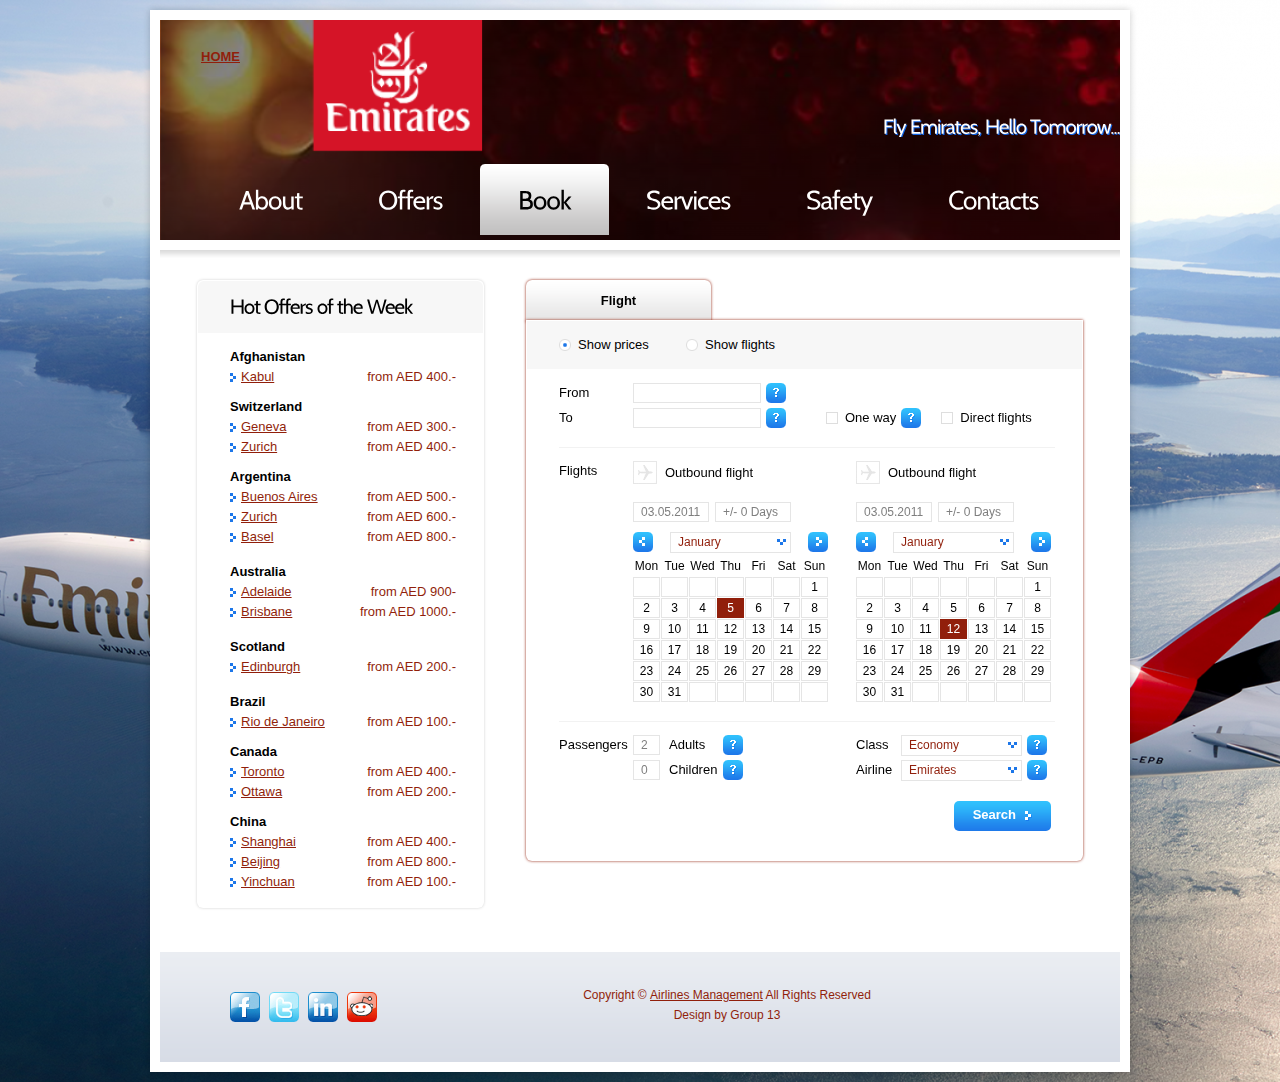
<file: Emirates2/book.html>
<!DOCTYPE html>
<html lang="en">
<head>
<title>AirLines | Book</title>
<meta charset="utf-8">
<link rel="stylesheet" href="css/reset.css" type="text/css" media="all">
<link rel="stylesheet" href="css/layout.css" type="text/css" media="all">
<link rel="stylesheet" href="css/style.css" type="text/css" media="all">
<script type="text/javascript" src="js/jquery-1.5.2.js" ></script>
<script type="text/javascript" src="js/cufon-yui.js"></script>
<script type="text/javascript" src="js/cufon-replace.js"></script>
<script type="text/javascript" src="js/Cabin_400.font.js"></script>
<script type="text/javascript" src="js/tabs.js"></script>
<script type="text/javascript" src="js/jquery.jqtransform.js" ></script>
<script type="text/javascript" src="js/jquery.nivo.slider.pack.js"></script>
<script type="text/javascript" src="js/atooltip.jquery.js"></script>
<script type="text/javascript" src="js/script.js"></script>
<!--[if lt IE 9]>
<script type="text/javascript" src="js/html5.js"></script>
<style type="text/css">.main, .tabs ul.nav a, .content, .button1, .box1, .top { behavior:url("../js/PIE.htc")}</style>
<![endif]-->
</head>
<body id="page3">
<div class="main">
  <!--header -->
  <header>
    <div class="wrapper">
      <h1><a href="index.html">HOME</a></h1>
      <span id="slogan">Fly Emirates, Hello Tomorrow...</span>
      <nav id="top_nav">
        
      </nav>
    </div>
    <nav>
      <ul id="menu">
        <li><a href="index.html"><span><span>About</span></span></a></li>
        <li><a href="offers.html"><span><span>Offers</span></span></a></li>
        <li id="menu_active"><a href="book.html"><span><span>Book</span></span></a></li>
        <li><a href="services.html"><span><span>Services</span></span></a></li>
        <li><a href="safety.html"><span><span>Safety</span></span></a></li>
        <li class="end"><a href="contacts.html"><span><span>Contacts</span></span></a></li>
      </ul>
    </nav>
  </header>
  <!-- / header -->
  <!--content -->
  <section id="content">
    <div class="wrapper pad1">
      <article class="col1">
        <div class="box1">
          <h2 class="top">Hot Offers of the Week</h2>
          <div class="pad"> <strong>Afghanistan</strong><br>
            <ul class="pad_bot1 list1">
              <li><span class="right color1">from AED 400.-</span><a>Kabul</a></li>
            </ul>
            <strong>Switzerland</strong><br>
            <ul class="pad_bot1 list1">
              <li><span class="right color1">from AED 300.-</span><a href="book2.html">Geneva</a></li>
              <li><span class="right color1">from AED 400.-</span><a href="book2.html">Zurich</a></li>
            </ul>
            <strong>Argentina</strong><br>
            <ul class="pad_bot2 list1">
              <li><span class="right color1">from AED 500.-</span><a href="book2.html">Buenos Aires</a></li>
              <li><span class="right color1">from AED 600.-</span><a href="book2.html">Zurich</a></li>
              <li><span class="right color1">from AED 800.-</span><a href="book2.html">Basel</a></li>
            </ul>
            <strong>Australia</strong><br>
            <ul class="pad_bot2 list1">
              <li><span class="right color1">from AED 900-</span><a href="book2.html">Adelaide</a></li>
              <li><span class="right color1">from AED 1000.-</span><a href="book2.html">Brisbane</a></li>
            </ul>
            <strong>Scotland</strong><br>
            <ul class="pad_bot2 list1">
              <li><span class="right color1">from AED 200.-</span><a href="book2.html">Edinburgh</a></li>
            </ul>
            <strong>Brazil</strong><br>
            <ul class="pad_bot1 list1">
              <li><span class="right color1">from AED 100.-</span><a href="book2.html">	Rio de Janeiro</a></li>
            </ul>
            <strong>Canada</strong><br>
            <ul class="pad_bot1 list1">
              <li><span class="right color1">from AED 400.-</span><a href="book2.html">Toronto</a></li>
              <li><span class="right color1">from AED 200.-</span><a href="book2.html">Ottawa</a></li>
            </ul>
            <strong>China</strong><br>
            <ul class="pad_bot2 list1">
              <li><span class="right color1">from AED 400.-</span><a href="book2.html">Shanghai</a></li>
              <li><span class="right color1">from AED 800.-</span><a href="book2.html">Beijing</a></li>
              <li><span class="right color1">from AED 100.-</span><a href="book2.html">Yinchuan</a></li>
            </ul>
          </div>
        </div>
      </article>
      <article class="col2">
        <div class="tabs2">
          <ul class="nav">
            <li class="selected"><a href="#Flight"><strong>Flight</strong></a></li>
          </ul>
          <div class="content">
            <div class="tab-content" id="Flight">
              <form id="form_5" action="#" class="form_5" method="post">
                <div>
                  <div class="radio">
                    <div class="wrapper">
                      <input type="radio" name="name1" checked>
                      <span class="left">Show prices</span>
                      <input type="radio" name="name1">
                      <span class="left">Show flights</span> </div>
                  </div>
                  <div class="pad">
                    <div class="wrapper under">
                      <div class="col1">
                        <div class="row"><span class="left">From</span>
                          <input type="text" class="input">
                          <a href="#" class="help"></a> </div>
                        <div class="row"><span class="left">To</span>
                          <input type="text" class="input">
                          <a href="#" class="help"></a> </div>
                      </div>
                      <div class="check_box">
                        <input type="checkbox">
                        <span>One way</span> <a href="#" class="help"></a> </div>
                      <div class="check_box">
                        <input type="checkbox">
                        <span>Direct flights</span> </div>
                    </div>
                    <div class="wrapper under"> <span class="left">Flights</span>
                      <div class="cols marg_right1">
                        <h6>Outbound flight</h6>
                        <div class="row">
                          <input type="text" class="input1" value="03.05.2011"  onblur="if(this.value=='') this.value='03.05.2011'" onFocus="if(this.value =='03.05.2011' ) this.value=''">
                          <input type="text" class="input1" value="+/- 0 Days"  onblur="if(this.value=='') this.value='+/- 0 Days'" onFocus="if(this.value =='+/- 0 Days' ) this.value=''">
                        </div>
                        <div class="marg_top1">
                          <div class="select1"> <a href="#" class="marker_left"></a>
                            <select>
                              <option>January</option>
                              <option>February</option>
                              <option>March</option>
                              <option>April</option>
                              <option>May</option>
                              <option>June</option>
                              <option>July</option>
                              <option>August</option>
                              <option>September</option>
                              <option>October</option>
                              <option>November</option>
                              <option>December</option>
                            </select>
                            <a href="#" class="marker_right"></a> </div>
                        </div>
                        <div class="calendar">
                          <ul class="thead">
                            <li>Mon</li>
                            <li>Tue</li>
                            <li>Wed</li>
                            <li>Thu</li>
                            <li>Fri</li>
                            <li>Sat</li>
                            <li>Sun</li>
                          </ul>
                          <ul class="tbody">
                            <li><a href="#"></a></li>
                            <li><a href="#"></a></li>
                            <li><a href="#"></a></li>
                            <li><a href="#"></a></li>
                            <li><a href="#"></a></li>
                            <li><a href="#"></a></li>
                            <li><a href="#">1</a></li>
                            <li><a href="#">2</a></li>
                            <li><a href="#">3</a></li>
                            <li><a href="#">4</a></li>
                            <li><a href="#" class="active">5</a></li>
                            <li><a href="#">6</a></li>
                            <li><a href="#">7</a></li>
                            <li><a href="#">8</a></li>
                            <li><a href="#">9</a></li>
                            <li><a href="#">10</a></li>
                            <li><a href="#">11</a></li>
                            <li><a href="#">12</a></li>
                            <li><a href="#">13</a></li>
                            <li><a href="#">14</a></li>
                            <li><a href="#">15</a></li>
                            <li><a href="#">16</a></li>
                            <li><a href="#">17</a></li>
                            <li><a href="#">18</a></li>
                            <li><a href="#">19</a></li>
                            <li><a href="#">20</a></li>
                            <li><a href="#">21</a></li>
                            <li><a href="#">22</a></li>
                            <li><a href="#">23</a></li>
                            <li><a href="#">24</a></li>
                            <li><a href="#">25</a></li>
                            <li><a href="#">26</a></li>
                            <li><a href="#">27</a></li>
                            <li><a href="#">28</a></li>
                            <li><a href="#">29</a></li>
                            <li><a href="#">30</a></li>
                            <li><a href="#">31</a></li>
                            <li><a href="#"></a></li>
                            <li><a href="#"></a></li>
                            <li><a href="#"></a></li>
                            <li><a href="#"></a></li>
                            <li><a href="#"></a></li>
                          </ul>
                        </div>
                      </div>
                      <div class="cols">
                        <h6>Outbound flight</h6>
                        <div class="row">
                          <input type="text" class="input1" value="03.05.2011"  onblur="if(this.value=='') this.value='03.05.2011'" onFocus="if(this.value =='03.05.2011' ) this.value=''">
                          <input type="text" class="input1" value="+/- 0 Days"  onblur="if(this.value=='') this.value='+/- 0 Days'" onFocus="if(this.value =='+/- 0 Days' ) this.value=''">
                        </div>
                        <div class="marg_top1">
                          <div class="select1"> <a href="#" class="marker_left"></a>
                            <select>
                              <option>January</option>
                              <option>February</option>
                              <option>March</option>
                              <option>April</option>
                              <option>May</option>
                              <option>June</option>
                              <option>July</option>
                              <option>August</option>
                              <option>September</option>
                              <option>October</option>
                              <option>November</option>
                              <option>December</option>
                            </select>
                            <a href="#" class="marker_right"></a> </div>
                        </div>
                        <div class="calendar">
                          <ul class="thead">
                            <li>Mon</li>
                            <li>Tue</li>
                            <li>Wed</li>
                            <li>Thu</li>
                            <li>Fri</li>
                            <li>Sat</li>
                            <li>Sun</li>
                          </ul>
                          <ul class="tbody">
                            <li><a href="#"></a></li>
                            <li><a href="#"></a></li>
                            <li><a href="#"></a></li>
                            <li><a href="#"></a></li>
                            <li><a href="#"></a></li>
                            <li><a href="#"></a></li>
                            <li><a href="#">1</a></li>
                            <li><a href="#">2</a></li>
                            <li><a href="#">3</a></li>
                            <li><a href="#">4</a></li>
                            <li><a href="#">5</a></li>
                            <li><a href="#">6</a></li>
                            <li><a href="#">7</a></li>
                            <li><a href="#">8</a></li>
                            <li><a href="#">9</a></li>
                            <li><a href="#">10</a></li>
                            <li><a href="#">11</a></li>
                            <li><a href="#" class="active">12</a></li>
                            <li><a href="#">13</a></li>
                            <li><a href="#">14</a></li>
                            <li><a href="#">15</a></li>
                            <li><a href="#">16</a></li>
                            <li><a href="#">17</a></li>
                            <li><a href="#">18</a></li>
                            <li><a href="#">19</a></li>
                            <li><a href="#">20</a></li>
                            <li><a href="#">21</a></li>
                            <li><a href="#">22</a></li>
                            <li><a href="#">23</a></li>
                            <li><a href="#">24</a></li>
                            <li><a href="#">25</a></li>
                            <li><a href="#">26</a></li>
                            <li><a href="#">27</a></li>
                            <li><a href="#">28</a></li>
                            <li><a href="#">29</a></li>
                            <li><a href="#">30</a></li>
                            <li><a href="#">31</a></li>
                            <li><a href="#"></a></li>
                            <li><a href="#"></a></li>
                            <li><a href="#"></a></li>
                            <li><a href="#"></a></li>
                            <li><a href="#"></a></li>
                          </ul>
                        </div>
                      </div>
                    </div>
                    <div class="wrapper pad_bot1"> <span class="left">Passengers</span>
                      <div class="cols marg_right1">
                        <div class="row">
                          <input type="text" class="input2" value="2"  onblur="if(this.value=='') this.value='2'" onFocus="if(this.value =='2' ) this.value=''">
                          <span class="left">Adults</span> <a href="#" class="help"></a> </div>
                        <div class="row">
                          <input type="text" class="input2" value="0"  onblur="if(this.value=='') this.value='0'" onFocus="if(this.value =='0' ) this.value=''">
                          <span class="left">Children</span> <a href="#" class="help"></a> </div>
                      </div>
                      <div class="cols">
                        <div class="select1"><span class="left">Class</span>
                          <select>
                            <option>Economy</option>
                            <option>Business</option>
                            <option>First</option>
                          </select>
                          <a href="#" class="help"></a> </div>
                        <div class="select1"><span class="left">Airline</span>
                          <select>
                            <option>Emirates</option>
                          </select>
                          <a href="#" class="help"></a> </div>
                      </div>
                      <span class="right relative"><a href="#" class="button1"><strong>Search</strong></a></span> </div>
                  </div>
                </div>
              </form>
            </div>
            <div class="tab-content" id="Hotel">
              <form id="form_6" action="#" class="form_5" method="post">
                <div>
                  <div class="radio">
                    <div class="wrapper">
                      <input type="radio" name="name1" checked>
                      <span class="left">Show prices</span>
                      <input type="radio" name="name1">
                      <span class="left">Show flights</span> </div>
                  </div>
                  <div class="pad">
                    <div class="wrapper under">
                      <div class="col1">
                        <div class="row"><span class="left">From</span>
                          <input type="text" class="input">
                          <a href="#" class="help"></a> </div>
                        <div class="row"><span class="left">To</span>
                          <input type="text" class="input">
                          <a href="#" class="help"></a> </div>
                      </div>
                      <div class="check_box">
                        <input type="checkbox">
                        <span>One way</span> <a href="#" class="help"></a> </div>
                      <div class="check_box">
                        <input type="checkbox">
                        <span>Direct flights</span> </div>
                    </div>
                    <div class="wrapper under"> <span class="left">Flights</span>
                      <div class="cols marg_right1">
                        <h6>Outbound flight</h6>
                        <div class="row">
                          <input type="text" class="input1" value="03.05.2011"  onblur="if(this.value=='') this.value='03.05.2011'" onFocus="if(this.value =='03.05.2011' ) this.value=''">
                          <input type="text" class="input1" value="+/- 0 Days"  onblur="if(this.value=='') this.value='+/- 0 Days'" onFocus="if(this.value =='+/- 0 Days' ) this.value=''">
                        </div>
                        <div class="marg_top1">
                          <div class="select1"> <a href="#" class="marker_left"></a>
                            <select>
                              <option>May 11</option>
                              <option>June 11</option>
                              <option>July 11</option>
                            </select>
                            <a href="#" class="marker_right"></a> </div>
                        </div>
                        <div class="calendar">
                          <ul class="thead">
                            <li>Mon</li>
                            <li>Tue</li>
                            <li>Wed</li>
                            <li>Thu</li>
                            <li>Fri</li>
                            <li>Sat</li>
                            <li>Sun</li>
                          </ul>
                          <ul class="tbody">
                            <li><a href="#"></a></li>
                            <li><a href="#"></a></li>
                            <li><a href="#"></a></li>
                            <li><a href="#"></a></li>
                            <li><a href="#"></a></li>
                            <li><a href="#"></a></li>
                            <li><a href="#">1</a></li>
                            <li><a href="#">2</a></li>
                            <li><a href="#">3</a></li>
                            <li><a href="#">4</a></li>
                            <li><a href="#" class="active">5</a></li>
                            <li><a href="#">6</a></li>
                            <li><a href="#">7</a></li>
                            <li><a href="#">8</a></li>
                            <li><a href="#">9</a></li>
                            <li><a href="#">10</a></li>
                            <li><a href="#">11</a></li>
                            <li><a href="#">12</a></li>
                            <li><a href="#">13</a></li>
                            <li><a href="#">14</a></li>
                            <li><a href="#">15</a></li>
                            <li><a href="#">16</a></li>
                            <li><a href="#">17</a></li>
                            <li><a href="#">18</a></li>
                            <li><a href="#">19</a></li>
                            <li><a href="#">20</a></li>
                            <li><a href="#">21</a></li>
                            <li><a href="#">22</a></li>
                            <li><a href="#">23</a></li>
                            <li><a href="#">24</a></li>
                            <li><a href="#">25</a></li>
                            <li><a href="#">26</a></li>
                            <li><a href="#">27</a></li>
                            <li><a href="#">28</a></li>
                            <li><a href="#">29</a></li>
                            <li><a href="#">30</a></li>
                            <li><a href="#">31</a></li>
                            <li><a href="#"></a></li>
                            <li><a href="#"></a></li>
                            <li><a href="#"></a></li>
                            <li><a href="#"></a></li>
                            <li><a href="#"></a></li>
                          </ul>
                        </div>
                      </div>
                      <div class="cols">
                        <h5>Outbound flight</h5>
                        <div class="row">
                          <input type="text" class="input1" value="03.05.2011"  onblur="if(this.value=='') this.value='03.05.2011'" onFocus="if(this.value =='03.05.2011' ) this.value=''">
                          <input type="text" class="input1" value="+/- 0 Days"  onblur="if(this.value=='') this.value='+/- 0 Days'" onFocus="if(this.value =='+/- 0 Days' ) this.value=''">
                        </div>
                        <div class="marg_top1">
                          <div class="select1"> <a href="#" class="marker_left"></a>
                            <select>
                              <option>May 11</option>
                              <option>June 11</option>
                              <option>July 11</option>
                            </select>
                            <a href="#" class="marker_right"></a> </div>
                        </div>
                        <div class="calendar">
                          <ul class="thead">
                            <li>Mon</li>
                            <li>Tue</li>
                            <li>Wed</li>
                            <li>Thu</li>
                            <li>Fri</li>
                            <li>Sat</li>
                            <li>Sun</li>
                          </ul>
                          <ul class="tbody">
                            <li><a href="#"></a></li>
                            <li><a href="#"></a></li>
                            <li><a href="#"></a></li>
                            <li><a href="#"></a></li>
                            <li><a href="#"></a></li>
                            <li><a href="#"></a></li>
                            <li><a href="#">1</a></li>
                            <li><a href="#">2</a></li>
                            <li><a href="#">3</a></li>
                            <li><a href="#">4</a></li>
                            <li><a href="#" class="active">5</a></li>
                            <li><a href="#">6</a></li>
                            <li><a href="#">7</a></li>
                            <li><a href="#">8</a></li>
                            <li><a href="#">9</a></li>
                            <li><a href="#">10</a></li>
                            <li><a href="#">11</a></li>
                            <li><a href="#">12</a></li>
                            <li><a href="#">13</a></li>
                            <li><a href="#">14</a></li>
                            <li><a href="#">15</a></li>
                            <li><a href="#">16</a></li>
                            <li><a href="#">17</a></li>
                            <li><a href="#">18</a></li>
                            <li><a href="#">19</a></li>
                            <li><a href="#">20</a></li>
                            <li><a href="#">21</a></li>
                            <li><a href="#">22</a></li>
                            <li><a href="#">23</a></li>
                            <li><a href="#">24</a></li>
                            <li><a href="#">25</a></li>
                            <li><a href="#">26</a></li>
                            <li><a href="#">27</a></li>
                            <li><a href="#">28</a></li>
                            <li><a href="#">29</a></li>
                            <li><a href="#">30</a></li>
                            <li><a href="#">31</a></li>
                            <li><a href="#"></a></li>
                            <li><a href="#"></a></li>
                            <li><a href="#"></a></li>
                            <li><a href="#"></a></li>
                            <li><a href="#"></a></li>
                          </ul>
                        </div>
                      </div>
                    </div>
                    <div class="wrapper pad_bot1"> <span class="left">Passengers</span>
                      <div class="cols marg_right1">
                        <div class="row">
                          <input type="text" class="input2" value="2"  onblur="if(this.value=='') this.value='2'" onFocus="if(this.value =='2' ) this.value=''">
                          <span class="left">Adults</span> <a href="#" class="help"></a> </div>
                        <div class="row">
                          <input type="text" class="input2" value="0"  onblur="if(this.value=='') this.value='0'" onFocus="if(this.value =='0' ) this.value=''">
                          <span class="left">Children</span> <a href="#" class="help"></a> </div>
                      </div>
                      <div class="cols">
                        <div class="select1"><span class="left">Class</span>
                          <select>
                            <option>Economy</option>
                          </select>
                          <a href="#" class="help"></a></div>
                        <div class="select1"><span class="left">Airline</span>
                          <select>
                            <option>Airlines</option>
                          </select>
                          <a href="#" class="help"></a></div>
                      </div>
                      <span class="right relative"><a href="#" class="button1" onClick="document.getElementById('form_6').submit()"><strong>Search</strong></a></span> </div>
                  </div>
                </div>
              </form>
            </div>
            <div class="tab-content" id="Rental">
              <form id="form_7" action="#" class="form_5" method="post">
                <div>
                  <div class="radio">
                    <div class="wrapper">
                      <input type="radio" name="name1" checked>
                      <span class="left">Show prices</span>
                      <input type="radio" name="name1">
                      <span class="left">Show flights</span> </div>
                  </div>
                  <div class="pad">
                    <div class="wrapper under">
                      <div class="col1">
                        <div class="row"><span class="left">From</span>
                          <input type="text" class="input">
                          <a href="#" class="help"></a></div>
                        <div class="row"><span class="left">To</span>
                          <input type="text" class="input">
                          <a href="#" class="help"></a></div>
                      </div>
                      <div class="check_box">
                        <input type="checkbox">
                        <span>One way</span><a href="#" class="help"></a></div>
                      <div class="check_box">
                        <input type="checkbox">
                        <span>Direct flights</span></div>
                    </div>
                    <div class="wrapper under"> <span class="left">Flights</span>
                      <div class="cols marg_right1">
                        <h6>Outbound flight</h6>
                        <div class="row">
                          <input type="text" class="input1" value="03.05.2011"  onblur="if(this.value=='') this.value='03.05.2011'" onFocus="if(this.value =='03.05.2011' ) this.value=''">
                          <input type="text" class="input1" value="+/- 0 Days"  onblur="if(this.value=='') this.value='+/- 0 Days'" onFocus="if(this.value =='+/- 0 Days' ) this.value=''">
                        </div>
                        <div class="marg_top1">
                          <div class="select1"> <a href="#" class="marker_left"></a>
                            <select>
                              <option>May 11</option>
                              <option>June 11</option>
                              <option>July 11</option>
                            </select>
                            <a href="#" class="marker_right"></a> </div>
                        </div>
                        <div class="calendar">
                          <ul class="thead">
                            <li>Mon</li>
                            <li>Tue</li>
                            <li>Wed</li>
                            <li>Thu</li>
                            <li>Fri</li>
                            <li>Sat</li>
                            <li>Sun</li>
                          </ul>
                          <ul class="tbody">
                            <li><a href="#"></a></li>
                            <li><a href="#"></a></li>
                            <li><a href="#"></a></li>
                            <li><a href="#"></a></li>
                            <li><a href="#"></a></li>
                            <li><a href="#"></a></li>
                            <li><a href="#">1</a></li>
                            <li><a href="#">2</a></li>
                            <li><a href="#">3</a></li>
                            <li><a href="#">4</a></li>
                            <li><a href="#" class="active">5</a></li>
                            <li><a href="#">6</a></li>
                            <li><a href="#">7</a></li>
                            <li><a href="#">8</a></li>
                            <li><a href="#">9</a></li>
                            <li><a href="#">10</a></li>
                            <li><a href="#">11</a></li>
                            <li><a href="#">12</a></li>
                            <li><a href="#">13</a></li>
                            <li><a href="#">14</a></li>
                            <li><a href="#">15</a></li>
                            <li><a href="#">16</a></li>
                            <li><a href="#">17</a></li>
                            <li><a href="#">18</a></li>
                            <li><a href="#">19</a></li>
                            <li><a href="#">20</a></li>
                            <li><a href="#">21</a></li>
                            <li><a href="#">22</a></li>
                            <li><a href="#">23</a></li>
                            <li><a href="#">24</a></li>
                            <li><a href="#">25</a></li>
                            <li><a href="#">26</a></li>
                            <li><a href="#">27</a></li>
                            <li><a href="#">28</a></li>
                            <li><a href="#">29</a></li>
                            <li><a href="#">30</a></li>
                            <li><a href="#">31</a></li>
                            <li><a href="#"></a></li>
                            <li><a href="#"></a></li>
                            <li><a href="#"></a></li>
                            <li><a href="#"></a></li>
                            <li><a href="#"></a></li>
                          </ul>
                        </div>
                      </div>
                      <div class="cols">
                        <h5>Outbound flight</h5>
                        <div class="row">
                          <input type="text" class="input1" value="03.05.2011"  onblur="if(this.value=='') this.value='03.05.2011'" onFocus="if(this.value =='03.05.2011' ) this.value=''">
                          <input type="text" class="input1" value="+/- 0 Days"  onblur="if(this.value=='') this.value='+/- 0 Days'" onFocus="if(this.value =='+/- 0 Days' ) this.value=''">
                        </div>
                        <div class="marg_top1">
                          <div class="select1"> <a href="#" class="marker_left"></a>
                            <select>
                              <option>May 11</option>
                              <option>June 11</option>
                              <option>July 11</option>
                            </select>
                            <a href="#" class="marker_right"></a> </div>
                        </div>
                        <div class="calendar">
                          <ul class="thead">
                            <li>Mon</li>
                            <li>Tue</li>
                            <li>Wed</li>
                            <li>Thu</li>
                            <li>Fri</li>
                            <li>Sat</li>
                            <li>Sun</li>
                          </ul>
                          <ul class="tbody">
                            <li><a href="#"></a></li>
                            <li><a href="#"></a></li>
                            <li><a href="#"></a></li>
                            <li><a href="#"></a></li>
                            <li><a href="#"></a></li>
                            <li><a href="#"></a></li>
                            <li><a href="#">1</a></li>
                            <li><a href="#">2</a></li>
                            <li><a href="#">3</a></li>
                            <li><a href="#">4</a></li>
                            <li><a href="#" class="active">5</a></li>
                            <li><a href="#">6</a></li>
                            <li><a href="#">7</a></li>
                            <li><a href="#">8</a></li>
                            <li><a href="#">9</a></li>
                            <li><a href="#">10</a></li>
                            <li><a href="#">11</a></li>
                            <li><a href="#">12</a></li>
                            <li><a href="#">13</a></li>
                            <li><a href="#">14</a></li>
                            <li><a href="#">15</a></li>
                            <li><a href="#">16</a></li>
                            <li><a href="#">17</a></li>
                            <li><a href="#">18</a></li>
                            <li><a href="#">19</a></li>
                            <li><a href="#">20</a></li>
                            <li><a href="#">21</a></li>
                            <li><a href="#">22</a></li>
                            <li><a href="#">23</a></li>
                            <li><a href="#">24</a></li>
                            <li><a href="#">25</a></li>
                            <li><a href="#">26</a></li>
                            <li><a href="#">27</a></li>
                            <li><a href="#">28</a></li>
                            <li><a href="#">29</a></li>
                            <li><a href="#">30</a></li>
                            <li><a href="#">31</a></li>
                            <li><a href="#"></a></li>
                            <li><a href="#"></a></li>
                            <li><a href="#"></a></li>
                            <li><a href="#"></a></li>
                            <li><a href="#"></a></li>
                          </ul>
                        </div>
                      </div>
                    </div>
                    <div class="wrapper pad_bot1"> <span class="left">Passengers</span>
                      <div class="cols marg_right1">
                        <div class="row">
                          <input type="text" class="input2" value="2"  onblur="if(this.value=='') this.value='2'" onFocus="if(this.value =='2' ) this.value=''">
                          <span class="left">Adults</span> <a href="#" class="help"></a> </div>
                        <div class="row">
                          <input type="text" class="input2" value="0"  onblur="if(this.value=='') this.value='0'" onFocus="if(this.value =='0' ) this.value=''">
                          <span class="left">Children</span> <a href="#" class="help"></a> </div>
                      </div>
                      <div class="cols">
                        <div class="select1"><span class="left">Class</span>
                          <select>
                            <option>Economy</option>
                          </select>
                          <a href="#" class="help"></a> </div>
                        <div class="select1"><span class="left">Airline</span>
                          <select>
                            <option>Airlines</option>
                          </select>
                          <a href="#" class="help"></a> </div>
                      </div>
                      <span class="right relative"><a href="#" class="button1"><strong>Search</strong></a></span> </div>
                  </div>
                </div>
              </form>
            </div>
          </div>
        </div>
      </article>
    </div>
  </section>
  <!--content end-->
  <!--footer -->
  <footer>
    <div class="wrapper">
      <ul id="icons">
        <li><a href="https://www.facebook.com/login/" target="_blank" class="normaltip"><img src="images/icon1.jpg" alt=""></a></li>
        <li><a href="https://twitter.com/i/flow/login?input_flow_data=%7B%22requested_variant%22%3A%22eyJsYW5nIjoiZW4ifQ%3D%3D%22%7D" target="_blank" class="normaltip"><img src="images/icon4.jpg" alt=""></a></li>
        <li><a href="https://www.linkedin.com/feed/" target="_blank" class="normaltip"><img src="images/icon5.jpg" alt=""></a></li>
        <li><a href="https://www.reddit.com/" target="_blank" class="normaltip"><img src="images/icon6.jpg" alt=""></a></li>
      </ul>
      <div class="links">Copyright &copy; <a href="#">Airlines Management</a> All Rights Reserved<br>
        Design by Group 13 </div>
      </div>
  </footer>
  <!--footer end-->
</div>
<script type="text/javascript">Cufon.now();</script>
<script type="text/javascript">
jQuery(document).ready(function ($) {
    $('.form_5').jqTransform({
        imgPath: 'jqtransformplugin/img/'
    });
});
$(document).ready(function () {
    tabs2.init();
});
</script>
</body>
</html>
</file>
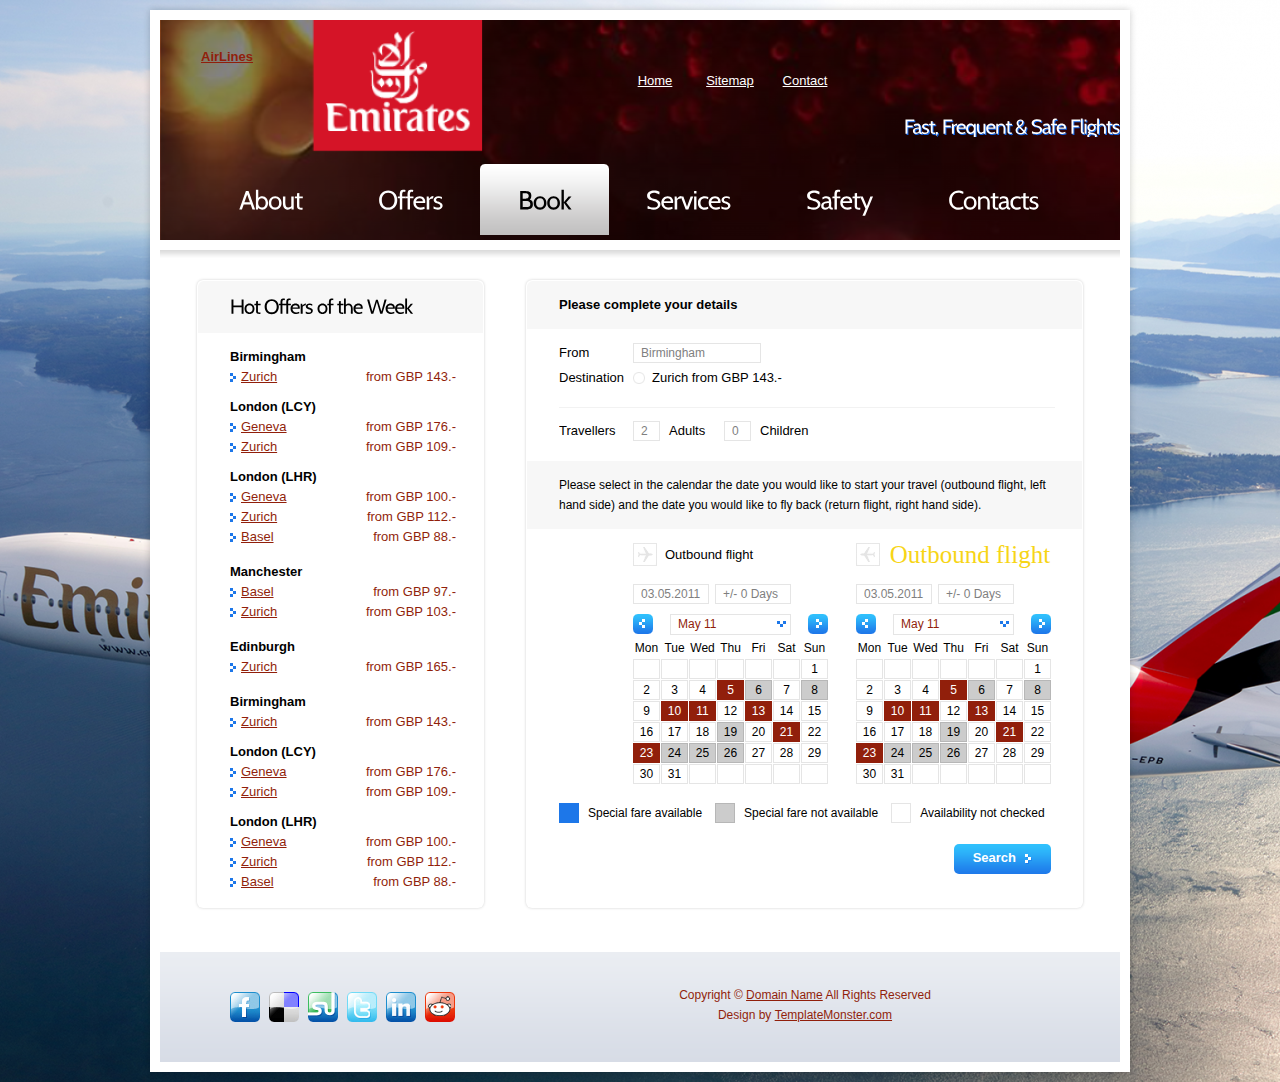
<file: Emirates2/book2.html>
<!DOCTYPE html>
<html lang="en">
<head>
<title>AirLines | Book 2</title>
<meta charset="utf-8">
<link rel="stylesheet" href="css/reset.css" type="text/css" media="all">
<link rel="stylesheet" href="css/layout.css" type="text/css" media="all">
<link rel="stylesheet" href="css/style.css" type="text/css" media="all">
<script type="text/javascript" src="js/jquery-1.5.2.js" ></script>
<script type="text/javascript" src="js/cufon-yui.js"></script>
<script type="text/javascript" src="js/cufon-replace.js"></script>
<script type="text/javascript" src="js/Cabin_400.font.js"></script>
<script type="text/javascript" src="js/tabs.js"></script>
<script type="text/javascript" src="js/jquery.jqtransform.js" ></script>
<script type="text/javascript" src="js/jquery.nivo.slider.pack.js"></script>
<script type="text/javascript" src="js/atooltip.jquery.js"></script>
<script type="text/javascript" src="js/script.js"></script>
<!--[if lt IE 9]>
<script type="text/javascript" src="js/html5.js"></script>
<style type="text/css">.main, .tabs ul.nav a, .content, .button1, .box1, .top { behavior:url("../js/PIE.htc")}</style>
<![endif]-->
</head>
<body id="page3">
<div class="main">
  <!--header -->
  <header>
    <div class="wrapper">
      <h1><a href="index.html" id="logo">AirLines</a></h1>
      <span id="slogan">Fast, Frequent &amp; Safe Flights</span>
      <nav id="top_nav">
        <ul>
          <li><a href="index.html" class="nav1">Home</a></li>
          <li><a href="#" class="nav2">Sitemap</a></li>
          <li><a href="contacts.html" class="nav3">Contact</a></li>
        </ul>
      </nav>
    </div>
    <nav>
      <ul id="menu">
        <li><a href="index.html"><span><span>About</span></span></a></li>
        <li><a href="offers.html"><span><span>Offers</span></span></a></li>
        <li id="menu_active"><a href="book.html"><span><span>Book</span></span></a></li>
        <li><a href="services.html"><span><span>Services</span></span></a></li>
        <li><a href="safety.html"><span><span>Safety</span></span></a></li>
        <li class="end"><a href="contacts.html"><span><span>Contacts</span></span></a></li>
      </ul>
    </nav>
  </header>
  <!-- header -->
  <!--content -->
  <section id="content">
    <div class="wrapper pad1">
      <article class="col1">
        <div class="box1">
          <h2 class="top">Hot Offers of the Week</h2>
          <div class="pad"> <strong>Birmingham</strong><br>
            <ul class="pad_bot1 list1">
              <li> <span class="right color1">from GBP 143.-</span> <a href="book2.html">Zurich</a> </li>
            </ul>
            <strong>London (LCY)</strong><br>
            <ul class="pad_bot1 list1">
              <li> <span class="right color1">from GBP 176.-</span> <a href="book2.html">Geneva</a> </li>
              <li> <span class="right color1">from GBP 109.-</span> <a href="book2.html">Zurich</a> </li>
            </ul>
            <strong>London (LHR)</strong><br>
            <ul class="pad_bot2 list1">
              <li> <span class="right color1">from GBP 100.-</span> <a href="book2.html">Geneva</a> </li>
              <li> <span class="right color1">from GBP 112.-</span> <a href="book2.html">Zurich</a> </li>
              <li> <span class="right color1">from GBP 88.-</span> <a href="book2.html">Basel</a> </li>
            </ul>
            <strong>Manchester</strong><br>
            <ul class="pad_bot2 list1">
              <li> <span class="right color1">from GBP 97.-</span> <a href="book2.html">Basel</a> </li>
              <li> <span class="right color1">from GBP 103.-</span> <a href="book2.html">Zurich</a> </li>
            </ul>
            <strong>Edinburgh</strong><br>
            <ul class="pad_bot2 list1">
              <li> <span class="right color1">from GBP 165.-</span> <a href="book2.html">Zurich</a> </li>
            </ul>
            <strong>Birmingham</strong><br>
            <ul class="pad_bot1 list1">
              <li> <span class="right color1">from GBP 143.-</span> <a href="book2.html">Zurich</a> </li>
            </ul>
            <strong>London (LCY)</strong><br>
            <ul class="pad_bot1 list1">
              <li> <span class="right color1">from GBP 176.-</span> <a href="book2.html">Geneva</a> </li>
              <li> <span class="right color1">from GBP 109.-</span> <a href="book2.html">Zurich</a> </li>
            </ul>
            <strong>London (LHR)</strong><br>
            <ul class="pad_bot2 list1">
              <li> <span class="right color1">from GBP 100.-</span> <a href="book2.html">Geneva</a> </li>
              <li> <span class="right color1">from GBP 112.-</span> <a href="book2.html">Zurich</a> </li>
              <li> <span class="right color1">from GBP 88.-</span> <a href="book2.html">Basel</a> </li>
            </ul>
          </div>
        </div>
      </article>
      <article class="col2">
        <div class="box1">
          <div class="box2 top"> <strong>Please complete your details</strong> </div>
          <form id="form_8" action="#" class="form_5" method="post">
            <div>
              <div class="pad">
                <div class="wrapper under">
                  <div class="col1">
                    <div class="row"> <span class="left">From</span>
                      <input type="text" class="input" value="Birmingham"  onblur="if(this.value=='') this.value='Birmingham'" onFocus="if(this.value =='Birmingham' ) this.value=''">
                    </div>
                    <div class="row"> <span class="left">Destination</span>
                      <input type="radio" name="name">
                      Zurich from GBP 143.- </div>
                  </div>
                </div>
                <div class="wrapper pad_bot2"> <span class="left">Travellers</span>
                  <div class="col2">
                    <input type="text" class="input2" value="2"  onblur="if(this.value=='') this.value='2'" onFocus="if(this.value =='2' ) this.value=''">
                    <span class="left">Adults</span>
                    <input type="text" class="input2" value="0"  onblur="if(this.value=='') this.value='0'" onFocus="if(this.value =='0' ) this.value=''">
                    <span class="left">Children</span> </div>
                </div>
              </div>
              <div class="box2"> Please select in the calendar the date you would like to start your travel (outbound flight, left hand side) and the date you would like to fly back (return flight, right hand side). </div>
              <div class="pad">
                <div class="wrapper"> <span class="left">&nbsp;</span>
                  <div class="cols marg_right1">
                    <h6>Outbound flight</h6>
                    <div class="row">
                      <input type="text" class="input1" value="03.05.2011"  onblur="if(this.value=='') this.value='03.05.2011'" onFocus="if(this.value =='03.05.2011' ) this.value=''">
                      <input type="text" class="input1" value="+/- 0 Days"  onblur="if(this.value=='') this.value='+/- 0 Days'" onFocus="if(this.value =='+/- 0 Days' ) this.value=''">
                    </div>
                    <div class="marg_top1">
                      <div class="select1"> <a href="#" class="marker_left"></a>
                        <select>
                          <option>May 11</option>
                          <option>June 11</option>
                          <option>July 11</option>
                        </select>
                        <a href="#" class="marker_right"></a> </div>
                    </div>
                    <div class="calendar">
                      <ul class="thead">
                        <li>Mon</li>
                        <li>Tue</li>
                        <li>Wed</li>
                        <li>Thu</li>
                        <li>Fri</li>
                        <li>Sat</li>
                        <li>Sun</li>
                      </ul>
                      <ul class="tbody">
                        <li><a href="#"></a></li>
                        <li><a href="#"></a></li>
                        <li><a href="#"></a></li>
                        <li><a href="#"></a></li>
                        <li><a href="#"></a></li>
                        <li><a href="#"></a></li>
                        <li><a href="#">1</a></li>
                        <li><a href="#">2</a></li>
                        <li><a href="#">3</a></li>
                        <li><a href="#">4</a></li>
                        <li><a href="#" class="active">5</a></li>
                        <li><a href="#" class="selected">6</a></li>
                        <li><a href="#">7</a></li>
                        <li><a href="#" class="selected">8</a></li>
                        <li><a href="#">9</a></li>
                        <li><a href="#" class="active">10</a></li>
                        <li><a href="#" class="active">11</a></li>
                        <li><a href="#">12</a></li>
                        <li><a href="#" class="active">13</a></li>
                        <li><a href="#">14</a></li>
                        <li><a href="#">15</a></li>
                        <li><a href="#">16</a></li>
                        <li><a href="#">17</a></li>
                        <li><a href="#">18</a></li>
                        <li><a href="#" class="selected">19</a></li>
                        <li><a href="#">20</a></li>
                        <li><a href="#" class="active">21</a></li>
                        <li><a href="#">22</a></li>
                        <li><a href="#" class="active">23</a></li>
                        <li><a href="#" class="selected">24</a></li>
                        <li><a href="#" class="selected">25</a></li>
                        <li><a href="#" class="selected">26</a></li>
                        <li><a href="#">27</a></li>
                        <li><a href="#">28</a></li>
                        <li><a href="#">29</a></li>
                        <li><a href="#">30</a></li>
                        <li><a href="#">31</a></li>
                        <li><a href="#"></a></li>
                        <li><a href="#"></a></li>
                        <li><a href="#"></a></li>
                        <li><a href="#"></a></li>
                        <li><a href="#"></a></li>
                      </ul>
                    </div>
                  </div>
                  <div class="cols">
                    <h5>Outbound flight</h5>
                    <div class="row">
                      <input type="text" class="input1" value="03.05.2011"  onblur="if(this.value=='') this.value='03.05.2011'" onFocus="if(this.value =='03.05.2011' ) this.value=''">
                      <input type="text" class="input1" value="+/- 0 Days"  onblur="if(this.value=='') this.value='+/- 0 Days'" onFocus="if(this.value =='+/- 0 Days' ) this.value=''">
                    </div>
                    <div class="marg_top1">
                      <div class="select1"> <a href="#" class="marker_left"></a>
                        <select>
                          <option>May 11</option>
                          <option>June 11</option>
                          <option>July 11</option>
                        </select>
                        <a href="#" class="marker_right"></a> </div>
                    </div>
                    <div class="calendar">
                      <ul class="thead">
                        <li>Mon</li>
                        <li>Tue</li>
                        <li>Wed</li>
                        <li>Thu</li>
                        <li>Fri</li>
                        <li>Sat</li>
                        <li>Sun</li>
                      </ul>
                      <ul class="tbody">
                        <li><a href="#"></a></li>
                        <li><a href="#"></a></li>
                        <li><a href="#"></a></li>
                        <li><a href="#"></a></li>
                        <li><a href="#"></a></li>
                        <li><a href="#"></a></li>
                        <li><a href="#">1</a></li>
                        <li><a href="#">2</a></li>
                        <li><a href="#">3</a></li>
                        <li><a href="#">4</a></li>
                        <li><a href="#" class="active">5</a></li>
                        <li><a href="#" class="selected">6</a></li>
                        <li><a href="#">7</a></li>
                        <li><a href="#" class="selected">8</a></li>
                        <li><a href="#">9</a></li>
                        <li><a href="#" class="active">10</a></li>
                        <li><a href="#" class="active">11</a></li>
                        <li><a href="#">12</a></li>
                        <li><a href="#" class="active">13</a></li>
                        <li><a href="#">14</a></li>
                        <li><a href="#">15</a></li>
                        <li><a href="#">16</a></li>
                        <li><a href="#">17</a></li>
                        <li><a href="#">18</a></li>
                        <li><a href="#" class="selected">19</a></li>
                        <li><a href="#">20</a></li>
                        <li><a href="#" class="active">21</a></li>
                        <li><a href="#">22</a></li>
                        <li><a href="#" class="active">23</a></li>
                        <li><a href="#" class="selected">24</a></li>
                        <li><a href="#" class="selected">25</a></li>
                        <li><a href="#" class="selected">26</a></li>
                        <li><a href="#">27</a></li>
                        <li><a href="#">28</a></li>
                        <li><a href="#">29</a></li>
                        <li><a href="#">30</a></li>
                        <li><a href="#">31</a></li>
                        <li><a href="#"></a></li>
                        <li><a href="#"></a></li>
                        <li><a href="#"></a></li>
                        <li><a href="#"></a></li>
                        <li><a href="#"></a></li>
                      </ul>
                    </div>
                  </div>
                </div>
                <div class="wrapper pad_bot1">
                  <div class="markers"> <strong class="active"></strong> <span>Special fare available</span> <strong class="selected"></strong> <span>Special fare not available</span> <strong></strong> <span class="end">Availability not checked</span> </div>
                  <span class="right relative"><a href="#" class="button1"><strong>Search</strong></a></span> </div>
              </div>
            </div>
          </form>
        </div>
      </article>
    </div>
  </section>
  <!--content end-->
  <!--footer -->
  <footer>
    <div class="wrapper">
      <ul id="icons">
        <li><a href="#" class="normaltip"><img src="images/icon1.jpg" alt=""></a></li>
        <li><a href="#" class="normaltip"><img src="images/icon2.jpg" alt=""></a></li>
        <li><a href="#" class="normaltip"><img src="images/icon3.jpg" alt=""></a></li>
        <li><a href="#" class="normaltip"><img src="images/icon4.jpg" alt=""></a></li>
        <li><a href="#" class="normaltip"><img src="images/icon5.jpg" alt=""></a></li>
        <li><a href="#" class="normaltip"><img src="images/icon6.jpg" alt=""></a></li>
      </ul>
      <div class="links">Copyright &copy; <a href="#">Domain Name</a> All Rights Reserved<br>
        Design by <a target="_blank" href="http://www.templatemonster.com/">TemplateMonster.com</a></div>
    </div>
  </footer>
  <!--footer end-->
</div>
<script type="text/javascript">Cufon.now();</script>
<script type="text/javascript">
jQuery(document).ready(function ($) {
    $('.form_5').jqTransform({
        imgPath: 'jqtransformplugin/img/'
    });
});
</script>
</body>
</html>
</file>
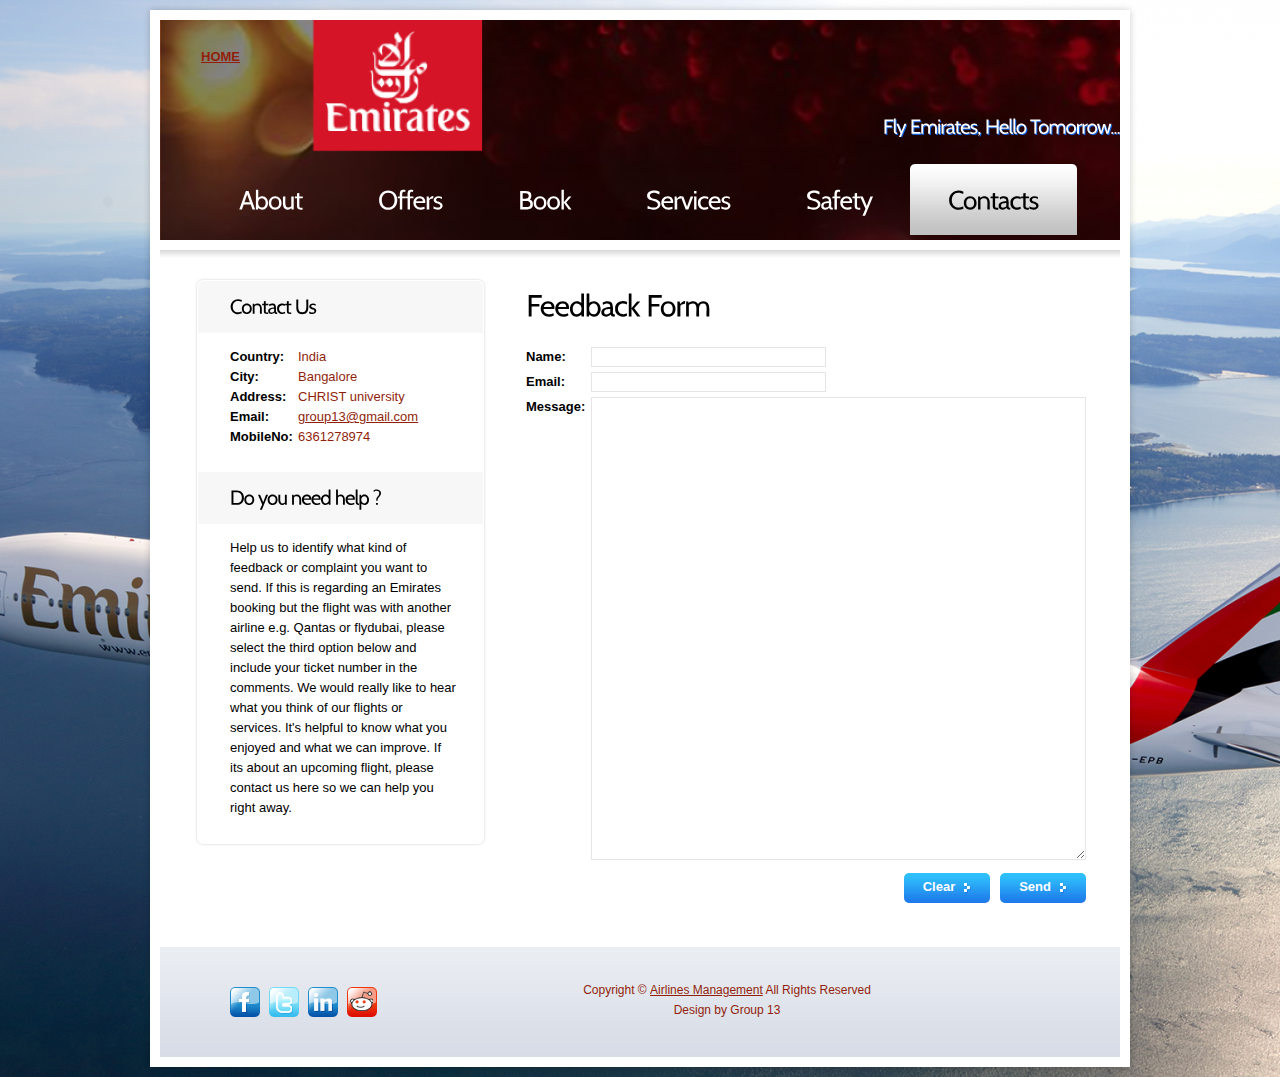
<file: Emirates2/contacts.html>
<!DOCTYPE html>
<html lang="en">
<head>
<title>AirLines | Contacts</title>
<meta charset="utf-8">
<link rel="stylesheet" href="css/reset.css" type="text/css" media="all">
<link rel="stylesheet" href="css/layout.css" type="text/css" media="all">
<link rel="stylesheet" href="css/style.css" type="text/css" media="all">
<script type="text/javascript" src="js/jquery-1.5.2.js" ></script>
<script type="text/javascript" src="js/cufon-yui.js"></script>
<script type="text/javascript" src="js/cufon-replace.js"></script>
<script type="text/javascript" src="js/Cabin_400.font.js"></script>
<script type="text/javascript" src="js/tabs.js"></script>
<script type="text/javascript" src="js/jquery.jqtransform.js" ></script>
<script type="text/javascript" src="js/jquery.nivo.slider.pack.js"></script>
<script type="text/javascript" src="js/atooltip.jquery.js"></script>
<script type="text/javascript" src="js/script.js"></script>
<!--[if lt IE 9]>
<script type="text/javascript" src="js/html5.js"></script>
<style type="text/css">.main, .tabs ul.nav a, .content, .button1, .box1, .top { behavior:url("../js/PIE.htc")}</style>
<![endif]-->
</head>
<body id="page6">
<div class="main">
  <!--header -->
  <header>
    <div class="wrapper">
      <h1><a href="index.html" id="logo">HOME</a></h1>
      <span id="slogan">Fly Emirates, Hello Tomorrow...</span>
      <nav id="top_nav">
        <ul>
          
        </ul>
      </nav>
    </div>
    <nav>
      <ul id="menu">
        <li><a href="index.html"><span><span>About</span></span></a></li>
        <li><a href="offers.html"><span><span>Offers</span></span></a></li>
        <li><a href="book.html"><span><span>Book</span></span></a></li>
        <li><a href="services.html"><span><span>Services</span></span></a></li>
        <li><a href="safety.html"><span><span>Safety</span></span></a></li>
        <li id="menu_active" class="end"><a href="contacts.html"><span><span>Contacts</span></span></a></li>
      </ul>
    </nav>
  </header>
  <!-- / header -->
  <!--content -->
  <section id="content">
    <div class="wrapper pad1">
      <article class="col1">
        <div class="box1">
          <h2 class="top">Contact Us</h2>
          <div class="pad">
            <div class="wrapper pad_bot1">
              <p class="cols pad_bot2"><strong>Country:<br>
                City:<br>
                Address:<br>
                Email:<br>
                MobileNo:</strong></p>
              <p class="color1 pad_bot2">India<br>
                Bangalore<br>
                CHRIST university<br>
                <a href="#">group13@gmail.com</a><br>
                6361278974 </p>
            </div>
          </div>
          <h2> Do you need help ?</h2>
          <div class="pad pad_bot1">
            <p class="pad_bot2">
               Help us to identify what kind of feedback or complaint you want to send. If this is
               regarding an Emirates booking but the flight was with another airline e.g. Qantas or 
               flydubai, please select the third option below and include your 
               ticket number in the comments. We would really like to hear what you think of our flights or services. 
               It's helpful to know what you enjoyed and what we can improve. If its about an upcoming flight,
              please contact us here so we can help you right away.
            </p>
          </div>
        </div>
      </article>
      <article class="col2">
        <h3 class="pad_top1">Feedback Form</h3>
        <form id="ContactForm" action="#">
          <div>
            <div  class="wrapper"> <span><strong>Name:</strong></span>
              <input type="text" class="input" >
            </div>
            <div  class="wrapper"> <span><strong>Email:</strong></span>
              <input type="text" class="input" >
            </div>
            <div  class="textarea_box"> <span><strong>Message:</strong></span>
              <textarea name="textarea" cols="1" rows="1"></textarea>
            </div>
            <a href="#" class="button1"><strong>Send</strong></a> <a href="#" class="button1"><strong>Clear</strong></a> </div>
        </form>
      </article>
    </div>
  </section>
  <!--content end-->
  <!--footer -->
  <footer>
    <div class="wrapper">
      <ul id="icons">
        <li><a href="https://www.facebook.com/login/" target="_blank" class="normaltip"><img src="images/icon1.jpg" alt=""></a></li>
        <li><a href="https://twitter.com/i/flow/login?input_flow_data=%7B%22requested_variant%22%3A%22eyJsYW5nIjoiZW4ifQ%3D%3D%22%7D" target="_blank" class="normaltip"><img src="images/icon4.jpg" alt=""></a></li>
        <li><a href="https://www.linkedin.com/feed/" target="_blank" class="normaltip"><img src="images/icon5.jpg" alt=""></a></li>
        <li><a href="https://www.reddit.com/" target="_blank" class="normaltip"><img src="images/icon6.jpg" alt=""></a></li>
      </ul>
      <div class="links">Copyright &copy; <a href="#">Airlines Management</a> All Rights Reserved<br>
        Design by Group 13</div>
    </div>
  </footer>
  <!--footer end-->
</div>
<script type="text/javascript">Cufon.now();</script>
</body>
</html>
</file>
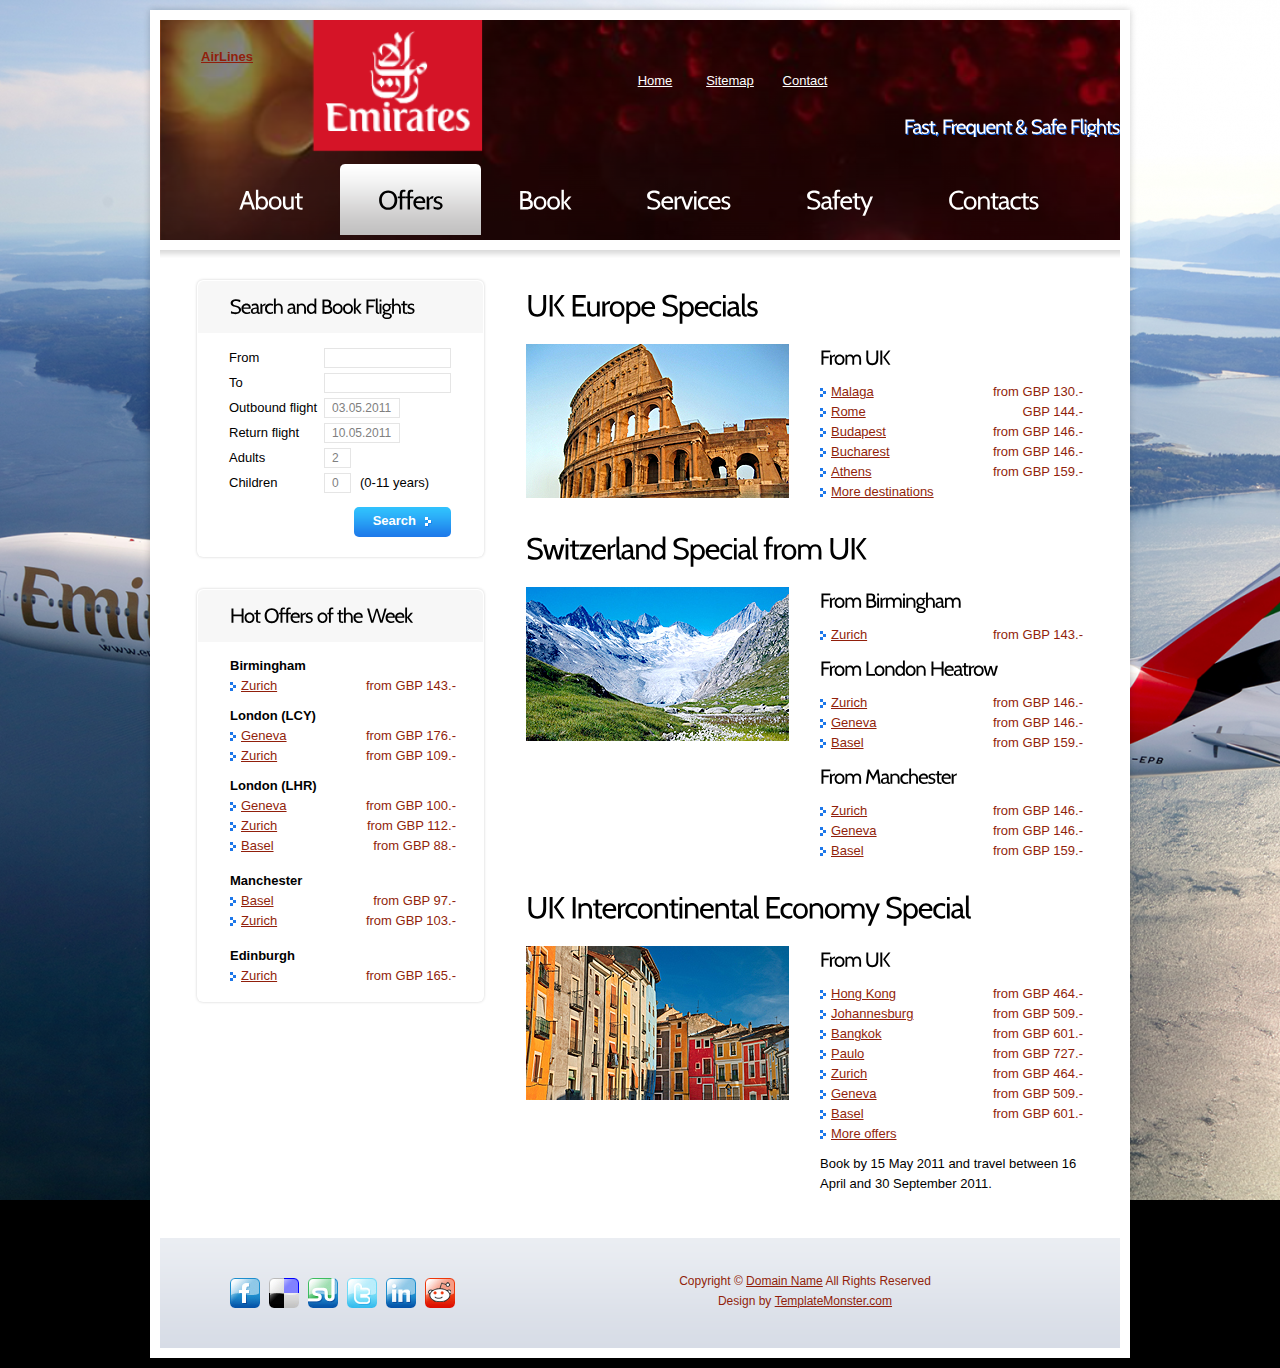
<file: Emirates2/offers.html>
<!DOCTYPE html>
<html lang="en">
<head>
<title>AirLines | Offers</title>
<meta charset="utf-8">
<link rel="stylesheet" href="css/reset.css" type="text/css" media="all">
<link rel="stylesheet" href="css/layout.css" type="text/css" media="all">
<link rel="stylesheet" href="css/style.css" type="text/css" media="all">
<script type="text/javascript" src="js/jquery-1.5.2.js" ></script>
<script type="text/javascript" src="js/cufon-yui.js"></script>
<script type="text/javascript" src="js/cufon-replace.js"></script>
<script type="text/javascript" src="js/Cabin_400.font.js"></script>
<script type="text/javascript" src="js/tabs.js"></script>
<script type="text/javascript" src="js/jquery.jqtransform.js" ></script>
<script type="text/javascript" src="js/jquery.nivo.slider.pack.js"></script>
<script type="text/javascript" src="js/atooltip.jquery.js"></script>
<script type="text/javascript" src="js/script.js"></script>
<!--[if lt IE 9]>
<script type="text/javascript" src="js/html5.js"></script>
<style type="text/css">.main, .tabs ul.nav a, .content, .button1, .box1, .top { behavior:url("../js/PIE.htc")}</style>
<![endif]-->
</head>
<body id="page2">
<div class="main">
  <!--header -->
  <header>
    <div class="wrapper">
      <h1><a href="index.html" id="logo">AirLines</a></h1>
      <span id="slogan">Fast, Frequent &amp; Safe Flights</span>
      <nav id="top_nav">
        <ul>
          <li><a href="index.html" class="nav1">Home</a></li>
          <li><a href="#" class="nav2">Sitemap</a></li>
          <li><a href="contacts.html" class="nav3">Contact</a></li>
        </ul>
      </nav>
    </div>
    <nav>
      <ul id="menu">
        <li><a href="index.html"><span><span>About</span></span></a></li>
        <li id="menu_active"><a href="offers.html"><span><span>Offers</span></span></a></li>
        <li><a href="book.html"><span><span>Book</span></span></a></li>
        <li><a href="services.html"><span><span>Services</span></span></a></li>
        <li><a href="safety.html"><span><span>Safety</span></span></a></li>
        <li class="end"><a href="contacts.html"><span><span>Contacts</span></span></a></li>
      </ul>
    </nav>
  </header>
  <!-- / header -->
  <!--content -->
  <section id="content">
    <div class="wrapper pad1">
      <article class="col1">
        <div class="pad_bot3">
          <div class="box1">
            <h2 class="top">Search and Book Flights</h2>
            <form id="form_4" action="#" method="post">
              <div>
                <div class="row"> <span class="left">From</span>
                  <input type="text" class="input">
                </div>
                <div class="row"> <span class="left">To</span>
                  <input type="text" class="input">
                </div>
                <div class="row"> <span class="left">Outbound flight</span>
                  <input type="text" class="input1" value="03.05.2011"  onblur="if(this.value=='') this.value='03.05.2011'" onFocus="if(this.value =='03.05.2011' ) this.value=''">
                </div>
                <div class="row"> <span class="left">Return flight</span>
                  <input type="text" class="input1" value="10.05.2011"  onblur="if(this.value=='') this.value='10.05.2011'" onFocus="if(this.value =='10.05.2011' ) this.value=''">
                </div>
                <div class="row"> <span class="left">Adults</span>
                  <input type="text" class="input2" value="2"  onblur="if(this.value=='') this.value='2'" onFocus="if(this.value =='2' ) this.value=''">
                </div>
                <div class="row"> <span class="left">Children</span>
                  <input type="text" class="input2" value="0"  onblur="if(this.value=='') this.value='0'" onFocus="if(this.value =='0' ) this.value=''">
                  <span class="pad_left1">(0-11 years)</span> </div>
                <div class="wrapper"> <span class="right relative"><a href="#" class="button1"><strong>Search</strong></a></span> </div>
              </div>
            </form>
          </div>
        </div>
        <div class="box1">
          <h2 class="top">Hot Offers of the Week</h2>
          <div class="pad"> <strong>Birmingham</strong><br>
            <ul class="pad_bot1 list1">
              <li> <span class="right color1">from GBP 143.-</span> <a href="book2.html">Zurich</a> </li>
            </ul>
            <strong>London (LCY)</strong><br>
            <ul class="pad_bot1 list1">
              <li> <span class="right color1">from GBP 176.-</span> <a href="book2.html">Geneva</a> </li>
              <li> <span class="right color1">from GBP 109.-</span> <a href="book2.html">Zurich</a> </li>
            </ul>
            <strong>London (LHR)</strong><br>
            <ul class="pad_bot2 list1">
              <li> <span class="right color1">from GBP 100.-</span> <a href="book2.html">Geneva</a> </li>
              <li> <span class="right color1">from GBP 112.-</span> <a href="book2.html">Zurich</a> </li>
              <li> <span class="right color1">from GBP 88.-</span> <a href="book2.html">Basel</a> </li>
            </ul>
            <strong>Manchester</strong><br>
            <ul class="pad_bot2 list1">
              <li> <span class="right color1">from GBP 97.-</span> <a href="book2.html">Basel</a> </li>
              <li> <span class="right color1">from GBP 103.-</span> <a href="book2.html">Zurich</a> </li>
            </ul>
            <strong>Edinburgh</strong><br>
            <ul class="pad_bot2 list1">
              <li> <span class="right color1">from GBP 165.-</span> <a href="book2.html">Zurich</a> </li>
            </ul>
          </div>
        </div>
      </article>
      <article class="col2">
        <h3 class="pad_top1">UK Europe Specials</h3>
        <div class="wrapper pad_bot3">
          <figure class="left marg_right1"><img src="images/page2_img1.jpg" alt=""></figure>
          <div class="cols">
            <h4>From UK</h4>
            <ul class="list1">
              <li> <span class="color1 right">from GBP 130.-</span> <a href="book2.html">Malaga</a> </li>
              <li> <span class="color1 right">GBP 144.-</span> <a href="book2.html">Rome</a> </li>
              <li> <span class="color1 right">from GBP 146.-</span> <a href="book2.html">Budapest</a> </li>
              <li> <span class="color1 right">from GBP 146.-</span> <a href="book2.html">Bucharest</a> </li>
              <li> <span class="color1 right">from GBP 159.-</span> <a href="book2.html">Athens</a> </li>
              <li> <a href="#">More destinations</a> </li>
            </ul>
          </div>
        </div>
        <h3>Switzerland Special from UK</h3>
        <div class="wrapper pad_bot3">
          <figure class="left marg_right1"><img src="images/page2_img2.jpg" alt=""></figure>
          <div class="cols">
            <h4>From Birmingham</h4>
            <ul class="list1 pad_bot1">
              <li> <span class="color1 right">from GBP 143.-</span> <a href="book2.html">Zurich</a> </li>
            </ul>
            <h4>From London Heatrow</h4>
            <ul class="list1 pad_bot1">
              <li> <span class="color1 right">from GBP 146.-</span> <a href="book2.html">Zurich</a> </li>
              <li> <span class="color1 right">from GBP 146.-</span> <a href="book2.html">Geneva</a> </li>
              <li> <span class="color1 right">from GBP 159.-</span> <a href="book2.html">Basel</a> </li>
            </ul>
            <h4>From Manchester</h4>
            <ul class="list1">
              <li> <span class="color1 right">from GBP 146.-</span> <a href="book2.html">Zurich</a> </li>
              <li> <span class="color1 right">from GBP 146.-</span> <a href="book2.html">Geneva</a> </li>
              <li> <span class="color1 right">from GBP 159.-</span> <a href="book2.html">Basel</a> </li>
            </ul>
          </div>
        </div>
        <h3>UK Intercontinental Economy Special</h3>
        <div class="wrapper">
          <figure class="left marg_right1"><img src="images/page2_img3.jpg" alt=""></figure>
          <div class="cols">
            <h4>From UK</h4>
            <ul class="list1 pad_bot1">
              <li> <span class="color1 right">from GBP 464.-</span> <a href="book2.html">Hong Kong</a> </li>
              <li> <span class="color1 right">from GBP 509.-</span> <a href="book2.html">Johannesburg</a> </li>
              <li> <span class="color1 right">from GBP 601.-</span> <a href="book2.html">Bangkok</a> </li>
              <li> <span class="color1 right">from GBP 727.-</span> <a href="book2.html">Paulo</a> </li>
              <li> <span class="color1 right">from GBP 464.-</span> <a href="book2.html">Zurich</a> </li>
              <li> <span class="color1 right">from GBP 509.-</span> <a href="book2.html">Geneva</a> </li>
              <li> <span class="color1 right">from GBP 601.-</span> <a href="book2.html">Basel</a> </li>
              <li> <a href="#">More offers</a> </li>
            </ul>
            Book by 15 May 2011 and travel between 16 April and 30 September 2011. </div>
        </div>
      </article>
    </div>
  </section>
  <!--content end-->
  <!--footer -->
  <footer>
    <div class="wrapper">
      <ul id="icons">
        <li><a href="#" class="normaltip"><img src="images/icon1.jpg" alt=""></a></li>
        <li><a href="#" class="normaltip"><img src="images/icon2.jpg" alt=""></a></li>
        <li><a href="#" class="normaltip"><img src="images/icon3.jpg" alt=""></a></li>
        <li><a href="#" class="normaltip"><img src="images/icon4.jpg" alt=""></a></li>
        <li><a href="#" class="normaltip"><img src="images/icon5.jpg" alt=""></a></li>
        <li><a href="#" class="normaltip"><img src="images/icon6.jpg" alt=""></a></li>
      </ul>
      <div class="links">Copyright &copy; <a href="#">Domain Name</a> All Rights Reserved<br>
        Design by <a target="_blank" href="http://www.templatemonster.com/">TemplateMonster.com</a></div>
    </div>
  </footer>
  <!--footer end-->
</div>
<script type="text/javascript">Cufon.now();</script>
<script type="text/javascript">
jQuery(document).ready(function ($) {
    $('#form_4').jqTransform({
        imgPath: 'jqtransformplugin/img/'
    });
});
</script>
</body>
</html>
</file>
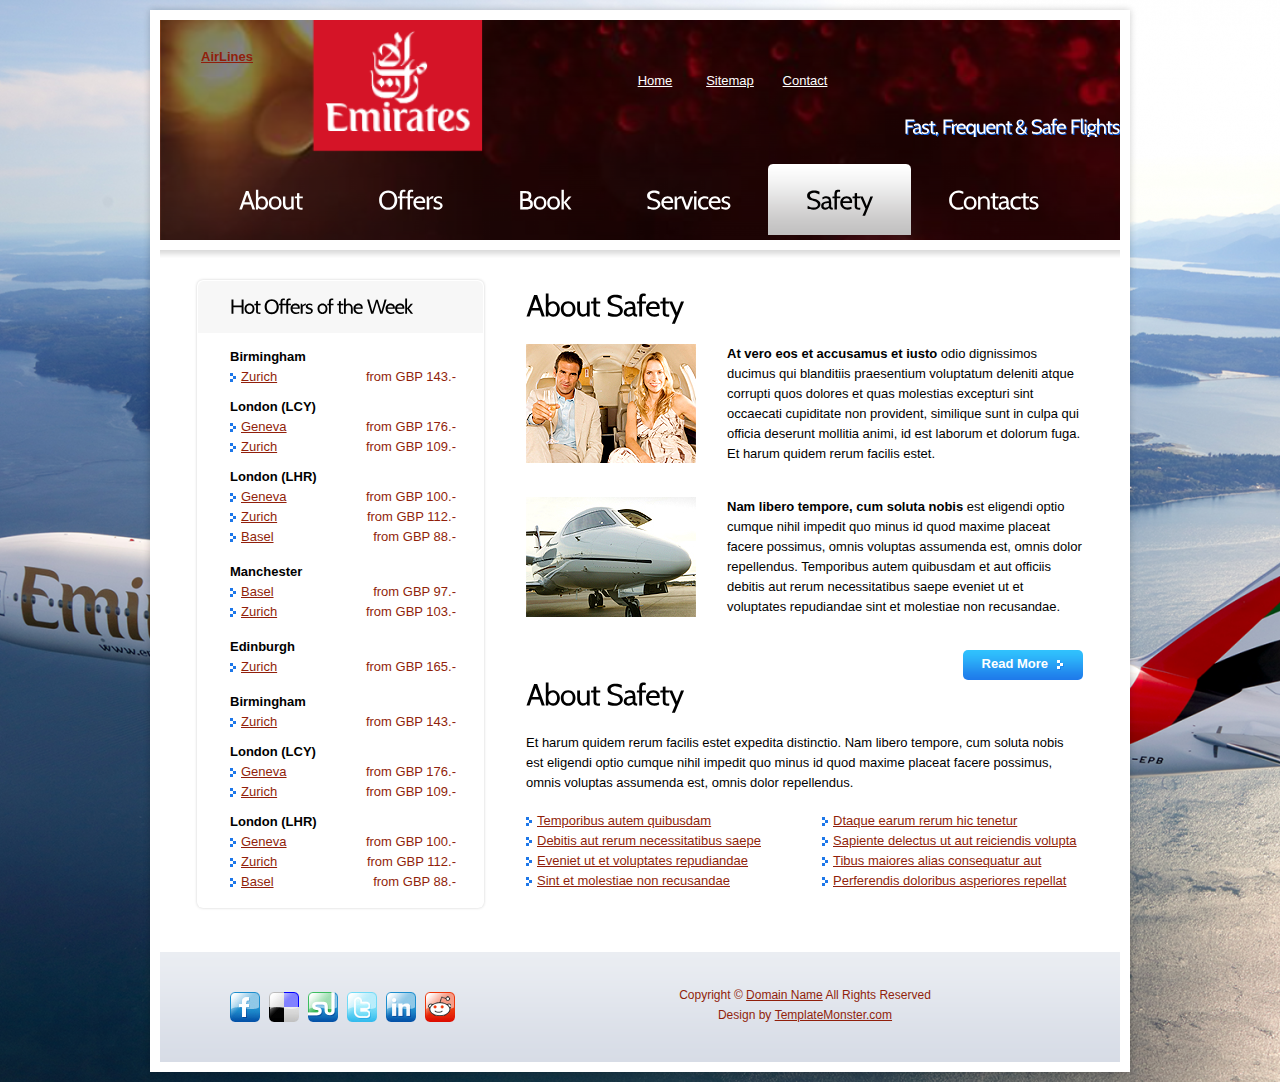
<file: Emirates2/safety.html>
<!DOCTYPE html>
<html lang="en">
<head>
<title>AirLines | Safety</title>
<meta charset="utf-8">
<link rel="stylesheet" href="css/reset.css" type="text/css" media="all">
<link rel="stylesheet" href="css/layout.css" type="text/css" media="all">
<link rel="stylesheet" href="css/style.css" type="text/css" media="all">
<script type="text/javascript" src="js/jquery-1.5.2.js" ></script>
<script type="text/javascript" src="js/cufon-yui.js"></script>
<script type="text/javascript" src="js/cufon-replace.js"></script>
<script type="text/javascript" src="js/Cabin_400.font.js"></script>
<script type="text/javascript" src="js/tabs.js"></script>
<script type="text/javascript" src="js/jquery.jqtransform.js" ></script>
<script type="text/javascript" src="js/jquery.nivo.slider.pack.js"></script>
<script type="text/javascript" src="js/atooltip.jquery.js"></script>
<script type="text/javascript" src="js/script.js"></script>
<!--[if lt IE 9]>
<script type="text/javascript" src="js/html5.js"></script>
<style type="text/css">.main, .tabs ul.nav a, .content, .button1, .box1, .top { behavior:url("../js/PIE.htc")}</style>
<![endif]-->
</head>
<body id="page5">
<div class="main">
  <!--header -->
  <header>
    <div class="wrapper">
      <h1><a href="index.html" id="logo">AirLines</a></h1>
      <span id="slogan">Fast, Frequent &amp; Safe Flights</span>
      <nav id="top_nav">
        <ul>
          <li><a href="index.html" class="nav1">Home</a></li>
          <li><a href="#" class="nav2">Sitemap</a></li>
          <li><a href="contacts.html" class="nav3">Contact</a></li>
        </ul>
      </nav>
    </div>
    <nav>
      <ul id="menu">
        <li><a href="index.html"><span><span>About</span></span></a></li>
        <li><a href="offers.html"><span><span>Offers</span></span></a></li>
        <li><a href="book.html"><span><span>Book</span></span></a></li>
        <li><a href="services.html"><span><span>Services</span></span></a></li>
        <li id="menu_active"><a href="safety.html"><span><span>Safety</span></span></a></li>
        <li class="end"><a href="contacts.html"><span><span>Contacts</span></span></a></li>
      </ul>
    </nav>
  </header>
  <!-- / header -->
  <!--content -->
  <section id="content">
    <div class="wrapper pad1">
      <article class="col1">
        <div class="box1">
          <h2 class="top">Hot Offers of the Week</h2>
          <div class="pad"> <strong>Birmingham</strong><br>
            <ul class="pad_bot1 list1">
              <li> <span class="right color1">from GBP 143.-</span> <a href="book2.html">Zurich</a> </li>
            </ul>
            <strong>London (LCY)</strong><br>
            <ul class="pad_bot1 list1">
              <li> <span class="right color1">from GBP 176.-</span> <a href="book2.html">Geneva</a> </li>
              <li> <span class="right color1">from GBP 109.-</span> <a href="book2.html">Zurich</a> </li>
            </ul>
            <strong>London (LHR)</strong><br>
            <ul class="pad_bot2 list1">
              <li> <span class="right color1">from GBP 100.-</span> <a href="book2.html">Geneva</a> </li>
              <li> <span class="right color1">from GBP 112.-</span> <a href="book2.html">Zurich</a> </li>
              <li> <span class="right color1">from GBP 88.-</span> <a href="book2.html">Basel</a> </li>
            </ul>
            <strong>Manchester</strong><br>
            <ul class="pad_bot2 list1">
              <li> <span class="right color1">from GBP 97.-</span> <a href="book2.html">Basel</a> </li>
              <li> <span class="right color1">from GBP 103.-</span> <a href="book2.html">Zurich</a> </li>
            </ul>
            <strong>Edinburgh</strong><br>
            <ul class="pad_bot2 list1">
              <li> <span class="right color1">from GBP 165.-</span> <a href="book2.html">Zurich</a> </li>
            </ul>
            <strong>Birmingham</strong><br>
            <ul class="pad_bot1 list1">
              <li> <span class="right color1">from GBP 143.-</span> <a href="book2.html">Zurich</a> </li>
            </ul>
            <strong>London (LCY)</strong><br>
            <ul class="pad_bot1 list1">
              <li> <span class="right color1">from GBP 176.-</span> <a href="book2.html">Geneva</a> </li>
              <li> <span class="right color1">from GBP 109.-</span> <a href="book2.html">Zurich</a> </li>
            </ul>
            <strong>London (LHR)</strong><br>
            <ul class="pad_bot2 list1">
              <li> <span class="right color1">from GBP 100.-</span> <a href="book2.html">Geneva</a> </li>
              <li> <span class="right color1">from GBP 112.-</span> <a href="book2.html">Zurich</a> </li>
              <li> <span class="right color1">from GBP 88.-</span> <a href="book2.html">Basel</a> </li>
            </ul>
          </div>
        </div>
      </article>
      <article class="col2">
        <h3 class="pad_top1">About Safety</h3>
        <div class="wrapper pad_bot2">
          <figure class="left marg_right1"><img src="images/page5_img1.jpg" alt=""></figure>
          <p><strong>At vero eos et accusamus et iusto</strong> odio dignissimos ducimus qui blanditiis praesentium voluptatum deleniti atque corrupti quos dolores et quas molestias excepturi sint occaecati cupiditate non provident, similique sunt in culpa qui officia deserunt mollitia animi, id est laborum et dolorum fuga. Et harum quidem rerum facilis estet.</p>
        </div>
        <div class="wrapper pad_bot2">
          <figure class="left marg_right1"><img src="images/page5_img2.jpg" alt=""></figure>
          <p><strong>Nam libero tempore, cum soluta nobis</strong> est eligendi optio cumque nihil impedit quo minus id quod maxime placeat facere possimus, omnis voluptas assumenda est, omnis dolor repellendus. Temporibus autem quibusdam et aut officiis debitis aut rerum necessitatibus saepe eveniet ut et voluptates repudiandae sint et molestiae non recusandae.</p>
        </div>
        <div class="wrapper"> <a href="#" class="button1 right"><strong>Read More</strong></a> </div>
        <h3>About Safety</h3>
        <p>Et harum quidem rerum facilis estet expedita distinctio. Nam libero tempore, cum soluta nobis est eligendi optio cumque nihil impedit quo minus id quod maxime placeat facere possimus, omnis voluptas assumenda est, omnis dolor repellendus.</p>
        <div class="wrapper">
          <div class="cols">
            <ul class="list1">
              <li><a href="#">Temporibus autem quibusdam</a></li>
              <li><a href="#">Debitis aut rerum necessitatibus saepe</a></li>
              <li><a href="#">Eveniet ut et voluptates repudiandae</a></li>
              <li><a href="#">Sint et molestiae non recusandae</a></li>
            </ul>
          </div>
          <div class="cols pad_left1">
            <ul class="list1">
              <li><a href="#">Dtaque earum rerum hic tenetur</a></li>
              <li><a href="#">Sapiente delectus ut aut reiciendis volupta</a></li>
              <li><a href="#">Tibus maiores alias consequatur aut</a></li>
              <li><a href="#">Perferendis doloribus asperiores repellat</a></li>
            </ul>
          </div>
        </div>
      </article>
    </div>
  </section>
  <!--content end-->
  <!--footer -->
  <footer>
    <div class="wrapper">
      <ul id="icons">
        <li><a href="#" class="normaltip"><img src="images/icon1.jpg" alt=""></a></li>
        <li><a href="#" class="normaltip"><img src="images/icon2.jpg" alt=""></a></li>
        <li><a href="#" class="normaltip"><img src="images/icon3.jpg" alt=""></a></li>
        <li><a href="#" class="normaltip"><img src="images/icon4.jpg" alt=""></a></li>
        <li><a href="#" class="normaltip"><img src="images/icon5.jpg" alt=""></a></li>
        <li><a href="#" class="normaltip"><img src="images/icon6.jpg" alt=""></a></li>
      </ul>
      <div class="links">Copyright &copy; <a href="#">Domain Name</a> All Rights Reserved<br>
        Design by <a target="_blank" href="http://www.templatemonster.com/">TemplateMonster.com</a></div>
    </div>
  </footer>
  <!--footer end-->
</div>
<script type="text/javascript">Cufon.now();</script>
</body>
</html>
</file>
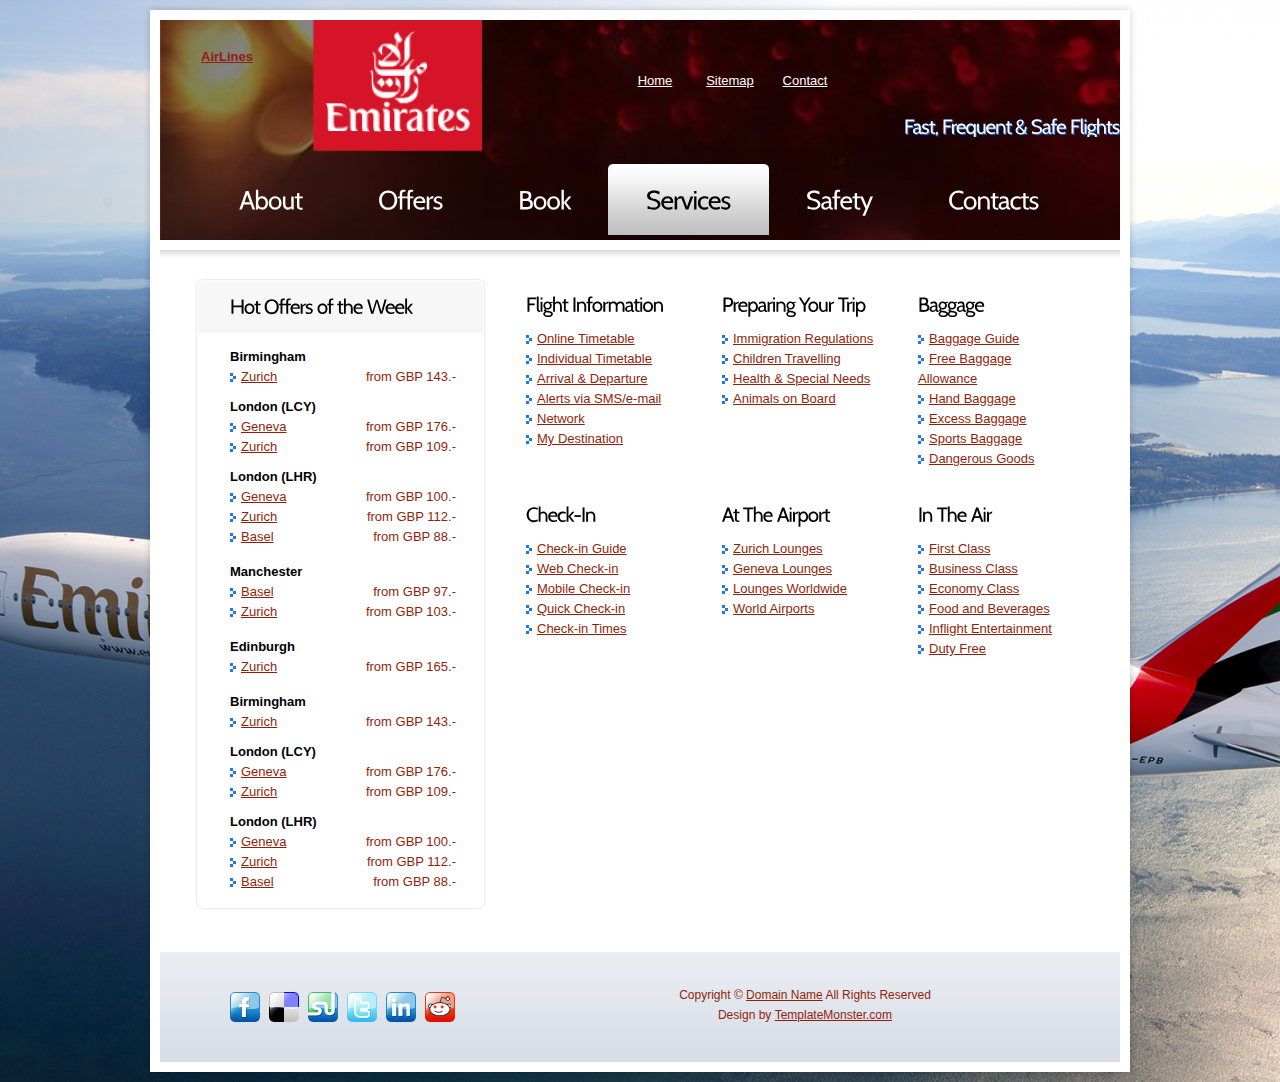
<file: Emirates2/services.html>
<!DOCTYPE html>
<html lang="en">
<head>
<title>AirLines | Services</title>
<meta charset="utf-8">
<link rel="stylesheet" href="css/reset.css" type="text/css" media="all">
<link rel="stylesheet" href="css/layout.css" type="text/css" media="all">
<link rel="stylesheet" href="css/style.css" type="text/css" media="all">
<script type="text/javascript" src="js/jquery-1.5.2.js" ></script>
<script type="text/javascript" src="js/cufon-yui.js"></script>
<script type="text/javascript" src="js/cufon-replace.js"></script>
<script type="text/javascript" src="js/Cabin_400.font.js"></script>
<script type="text/javascript" src="js/tabs.js"></script>
<script type="text/javascript" src="js/jquery.jqtransform.js" ></script>
<script type="text/javascript" src="js/jquery.nivo.slider.pack.js"></script>
<script type="text/javascript" src="js/atooltip.jquery.js"></script>
<script type="text/javascript" src="js/script.js"></script>
<!--[if lt IE 9]>
<script type="text/javascript" src="js/html5.js"></script>
<style type="text/css">.main, .tabs ul.nav a, .content, .button1, .box1, .top { behavior:url("../js/PIE.htc")}</style>
<![endif]-->
</head>
<body id="page4">
<div class="main">
  <!--header -->
  <header>
    <div class="wrapper">
      <h1><a href="index.html" id="logo">AirLines</a></h1>
      <span id="slogan">Fast, Frequent &amp; Safe Flights</span>
      <nav id="top_nav">
        <ul>
          <li><a href="index.html" class="nav1">Home</a></li>
          <li><a href="#" class="nav2">Sitemap</a></li>
          <li><a href="contacts.html" class="nav3">Contact</a></li>
        </ul>
      </nav>
    </div>
    <nav>
      <ul id="menu">
        <li><a href="index.html"><span><span>About</span></span></a></li>
        <li><a href="offers.html"><span><span>Offers</span></span></a></li>
        <li><a href="book.html"><span><span>Book</span></span></a></li>
        <li id="menu_active"><a href="services.html"><span><span>Services</span></span></a></li>
        <li><a href="safety.html"><span><span>Safety</span></span></a></li>
        <li class="end"><a href="contacts.html"><span><span>Contacts</span></span></a></li>
      </ul>
    </nav>
  </header>
  <!-- / header -->
  <!--content -->
  <section id="content">
    <div class="wrapper pad1">
      <article class="col1">
        <div class="box1">
          <h2 class="top">Hot Offers of the Week</h2>
          <div class="pad"> <strong>Birmingham</strong><br>
            <ul class="pad_bot1 list1">
              <li><span class="right color1">from GBP 143.-</span><a href="book2.html">Zurich</a></li>
            </ul>
            <strong>London (LCY)</strong><br>
            <ul class="pad_bot1 list1">
              <li><span class="right color1">from GBP 176.-</span><a href="book2.html">Geneva</a></li>
              <li><span class="right color1">from GBP 109.-</span><a href="book2.html">Zurich</a></li>
            </ul>
            <strong>London (LHR)</strong><br>
            <ul class="pad_bot2 list1">
              <li><span class="right color1">from GBP 100.-</span><a href="book2.html">Geneva</a></li>
              <li><span class="right color1">from GBP 112.-</span><a href="book2.html">Zurich</a></li>
              <li><span class="right color1">from GBP 88.-</span><a href="book2.html">Basel</a></li>
            </ul>
            <strong>Manchester</strong><br>
            <ul class="pad_bot2 list1">
              <li> <span class="right color1">from GBP 97.-</span> <a href="book2.html">Basel</a> </li>
              <li> <span class="right color1">from GBP 103.-</span> <a href="book2.html">Zurich</a> </li>
            </ul>
            <strong>Edinburgh</strong><br>
            <ul class="pad_bot2 list1">
              <li> <span class="right color1">from GBP 165.-</span> <a href="book2.html">Zurich</a> </li>
            </ul>
            <strong>Birmingham</strong><br>
            <ul class="pad_bot1 list1">
              <li> <span class="right color1">from GBP 143.-</span> <a href="book2.html">Zurich</a> </li>
            </ul>
            <strong>London (LCY)</strong><br>
            <ul class="pad_bot1 list1">
              <li> <span class="right color1">from GBP 176.-</span> <a href="book2.html">Geneva</a> </li>
              <li> <span class="right color1">from GBP 109.-</span> <a href="book2.html">Zurich</a> </li>
            </ul>
            <strong>London (LHR)</strong><br>
            <ul class="pad_bot2 list1">
              <li> <span class="right color1">from GBP 100.-</span> <a href="book2.html">Geneva</a> </li>
              <li> <span class="right color1">from GBP 112.-</span> <a href="book2.html">Zurich</a> </li>
              <li> <span class="right color1">from GBP 88.-</span> <a href="book2.html">Basel</a> </li>
            </ul>
          </div>
        </div>
      </article>
      <article class="col2">
        <div class="wrapper pad_top1 pad_bot3">
          <div class="cols marg_right1">
            <h4>Flight Information</h4>
            <ul class="list1">
              <li><a href="#">Online Timetable</a></li>
              <li><a href="#">Individual Timetable</a></li>
              <li><a href="#">Arrival &amp; Departure</a></li>
              <li><a href="#">Alerts via SMS/e-mail</a></li>
              <li><a href="#">Network</a></li>
              <li><a href="#">My Destination</a></li>
            </ul>
          </div>
          <div class="cols marg_right1">
            <h4>Preparing Your Trip</h4>
            <ul class="list1">
              <li><a href="#">Immigration Regulations</a></li>
              <li><a href="#">Children Travelling</a></li>
              <li><a href="#">Health &amp; Special Needs</a></li>
              <li><a href="#">Animals on Board</a></li>
            </ul>
          </div>
          <div class="cols">
            <h4>Baggage</h4>
            <ul class="list1">
              <li><a href="#">Baggage Guide</a></li>
              <li><a href="#">Free Baggage Allowance</a></li>
              <li><a href="#">Hand Baggage</a></li>
              <li><a href="#">Excess Baggage</a></li>
              <li><a href="#">Sports Baggage</a></li>
              <li><a href="#">Dangerous Goods</a></li>
            </ul>
          </div>
        </div>
        <div class="wrapper">
          <div class="cols marg_right1">
            <h4>Check-In</h4>
            <ul class="list1">
              <li><a href="#">Check-in Guide</a></li>
              <li><a href="#">Web Check-in</a></li>
              <li><a href="#">Mobile Check-in</a></li>
              <li><a href="#">Quick Check-in</a></li>
              <li><a href="#">Check-in Times</a></li>
            </ul>
          </div>
          <div class="cols marg_right1">
            <h4>At The Airport</h4>
            <ul class="list1">
              <li><a href="#">Zurich Lounges</a></li>
              <li><a href="#">Geneva Lounges</a></li>
              <li><a href="#">Lounges Worldwide</a></li>
              <li><a href="#">World Airports</a></li>
            </ul>
          </div>
          <div class="cols">
            <h4>In The Air</h4>
            <ul class="list1">
              <li><a href="#">First Class</a></li>
              <li><a href="#">Business Class</a></li>
              <li><a href="#">Economy Class</a></li>
              <li><a href="#">Food and Beverages</a></li>
              <li><a href="#">Inflight Entertainment</a></li>
              <li><a href="#">Duty Free</a></li>
            </ul>
          </div>
        </div>
      </article>
    </div>
  </section>
  <!--content end-->
  <!--footer -->
  <footer>
    <div class="wrapper">
      <ul id="icons">
        <li><a href="#" class="normaltip"><img src="images/icon1.jpg" alt=""></a></li>
        <li><a href="#" class="normaltip"><img src="images/icon2.jpg" alt=""></a></li>
        <li><a href="#" class="normaltip"><img src="images/icon3.jpg" alt=""></a></li>
        <li><a href="#" class="normaltip"><img src="images/icon4.jpg" alt=""></a></li>
        <li><a href="#" class="normaltip"><img src="images/icon5.jpg" alt=""></a></li>
        <li><a href="#" class="normaltip"><img src="images/icon6.jpg" alt=""></a></li>
      </ul>
      <div class="links">Copyright &copy; <a href="#">Domain Name</a> All Rights Reserved<br>
        Design by <a target="_blank" href="http://www.templatemonster.com/">TemplateMonster.com</a></div>
    </div>
  </footer>
  <!--footer end-->
</div>
<script type="text/javascript">Cufon.now();</script>
</body>
</html>
</file>
<file: Emirates2/css/layout.css>
.col1, .col2, .col3, .cols {
	float:left
}
.col1 {
	padding-left:37px;
	width:287px;
}
.col2 {
	padding-left:42px;
	width:557px
}
.cols {
	width:263px
}
/* index.html */
/* index-1.html */
/* index-2.html */
/* index-3.html */
#page4 .cols {
	width:155px
}
#page4 .marg_right1 {
	margin-right:41px
}
/* index-4.html */
#page5 .cols {
	width:256px
}
#page5 .pad_left1 {
	padding-left:40px
}
/* index-5.html */
#page6 .cols {
	width:68px
}
#page6 .col2 {
	width:560px
}
/* index-6.html */
</file>
<file: Emirates2/css/style.css>
/* Getting the new tags to behave */
article, aside, audio, canvas, command, datalist, details, embed, figcaption, figure, footer, header, hgroup, keygen, meter, nav, output, progress, section, source, video {
	display:block
}
mark, rp, rt, ruby, summary, time {
	display:inline
}
/* Left & Right alignment */
.left {
	float:left
}
.right {
	float:right
}
.wrapper {
	width:100%;
	overflow:hidden
}
.relative {
	position:relative
}
* +html .relative {
	position:static
}
/* Global properties */
body {
	background:url(../images/Emirates.png) top center no-repeat #000;
	border:0;
	font:13px Arial, Helvetica, sans-serif;
	color:black;
	line-height:20px;
	min-width:980px;
	padding:10px 0
}
.about-airline-image{
    float: left;
    height: 200px;
    width: 200px;
    margin: 15px;
    border-radius: 50%;
}
.ic, .ic a {
	border:0;
	float:right;
	background:#fff;
	color:#f00;
	width:50%;
	line-height:10px;
	font-size:10px;
	margin:-220% 0 0 0;
	overflow:hidden;
	padding:0
}
.css3 {
	border-radius:8px;
	-moz-border-radius:8px;
	-webkit-border-radius:8px;
	box-shadow:0 0 4px rgba(0, 0, 0, .4);
	-moz-box-shadow:0 0 4px rgba(0, 0, 0, .4);
	-webkit-box-shadow:0 0 4px rgba(0, 0, 0, .4);
	position:relative
}
/* Global Structure */
.main {
	margin:0 auto;
	width:960px;
	padding:10px;
	background:#fff;
	box-shadow:0 0 7px rgba(0, 0, 0, .2);
	-moz-box-shadow:0 0 7px rgba(0, 0, 0, .2);
	-webkit-box-shadow:0 0 7px rgba(0, 0, 0, .2);
	position:relative
}
/* main layout */
a {
	color:#911f0b;
	text-decoration:underline;
	outline:none
}
a:hover {
	text-decoration:none
}
h1 {
	padding:27px 0 0 41px;
	float:left;
	
}
h2 {
	font-size:20px;
	line-height:1.2em;
	padding:12px 32px 16px 32px;
	margin-bottom:14px;
	background:#f7f7f7;
	position:relative;
	letter-spacing:-1px
}
h2.top {
	border-radius:6px 6px 0 0;
	-moz-border-radius:6px 6px 0 0;
	-webkit-border-radius:6px 6px 0 0
}
h3 {
	font-size:30px;
	color:#000;
	line-height:1.2em;
	margin-top:-4px;
	letter-spacing:-1px;
	padding:0 0 21px 0
}
h3 span {
	font-size:20px;
	color:#767676;
	line-height:1.2em;
	display:block;
	margin-top:-5px
}
h4 {
	font-size:20px;
	color:#000;
	line-height:1.2em;
	padding:0 0 14px 0;
	letter-spacing:-1px
}
h5
{
	text-align: center;
	font-size: 25px;
	height: fit-content;
	color:rgb(247, 213, 22);
	font-family:'Times New Roman', Times, serif;
}
p {
	padding-bottom:18px
}

/* header */
header {
	height:230px;
	width:100%;
	overflow:hidden;
	background:url(../images/updated.png) 0 0 no-repeat
}
#slogan {
	font-family:Verdana, Geneva, Tahoma, sans-serif;
	font-size:20px;
	line-height:1.0em;
	color:white;
	float:right;
	font-weight:100;
	padding:95px 0 0 18px;
	letter-spacing:-1px
}
#top_nav {
	float:right;
	padding:38px 56px 0 0;
}
#top_nav li {
	float:left;
	padding-left:25px;
	width:50px;
	text-align:center
}
#top_nav li a {
	display:inline-block;
	padding-top:13px;
	color:#fff
}

#menu {
	padding:27px 0 0 42px
}
#menu li {
	float:left;
	margin-left:-1px;
	
}
#menu .end {
	background:none
}
#menu li a {
	display:block;
	height:71px;
	font-size:26px;
	line-height:71px;
	color:#fff;
	text-decoration:none;
	letter-spacing:-1px
}
#menu li a span {
	display:block
}
#menu li a span span {
	padding:0 32px;
	margin:0 6px
}
#menu li a:hover, #menu #menu_active a {
	background:url(../images/menu_left.png) top left no-repeat;
	color:#000
}
#menu li a:hover span, #menu #menu_active a span {
	background:url(../images/menu_right.png) top right no-repeat
}
#menu li a:hover span span, #menu #menu_active a span span {
	background:url(../images/menu_bg.gif) top repeat-x
}
/* content */
#content {
	width:100%;
	overflow:hidden;
	padding-bottom:14px
}
.for_banners {
	background:url(../images/slider3.jpg) 0 0 no-repeat;
	width:100%;
	height:342px;
	padding-top:30px
}
.pad1 {
	padding:30px 0;
	background:url(../images/bg_top2.jpg) 0 0 no-repeat
}
#page1 .pad1 {
	background:none
}
.pad {
	padding:0 27px 0 32px
}
.pad_bot1 {
	padding-bottom:10px
}
.pad_bot2 {
	padding-bottom:15px
}
.pad_bot3 {
	padding-bottom:32px
}
.pad_left1 {
	padding-left:31px
}
.pad_top1 {
	padding-top:11px
}
.marg_right1 {
	margin-right:31px
}
/* tabs begin */
.tabs {
	position:relative
}
.tabs ul.nav {
	position:absolute;
	top:0
}
.tabs ul.nav li {
	float:left;
	padding-right:1px;
	width:95px
}
.tabs ul.nav .end {
	padding-right:0
}
.tabs ul.nav li a {
	color:#fff;
	text-align:center;
	display:block;
	background:url(../images/tabs.gif) 0 0 repeat-x #911f0b;
	line-height:42px;
	text-decoration:none;
	border-radius:6px 6px 0 0;
	-moz-border-radius:6px 6px 0 0;
	-webkit-border-radius:6px 6px 0 0;
	box-shadow:0 0 3px #d0d0d0;
	-moz-box-shadow:0 0 3px #d0d0d0;
	-webkit-box-shadow:0 0 3px #d0d0d0;
	position:relative;
	overflow:hidden
}
.tabs ul.nav li a:hover, .tabs ul.nav .selected a {
	color:#000;
	background:url(../images/tabs_active.gif) top repeat-x #e7e6e6
}
.tabs .content {
	background:#fff;
	border-radius:0 0 6px 6px;
	-moz-border-radius:0 0 6px 6px;
	-webkit-border-radius:0 0 6px 6px;
	box-shadow:0 0 3px #911f0b;
	-moz-box-shadow:0 0 3px #911f0b;
	-webkit-box-shadow:0 0 3px #911f0b;
	position:relative;
	padding:1px;
	top:40px;
	padding-bottom:20px
}

/*  tabs end */
/* tabs begin */
.tabs2 {
	position:relative
}
.tabs2 ul.nav {
	position:absolute;
	top:0
}
.tabs2 ul.nav li {
	float:left;
	padding-right:1px;
	width:185px
}
.tabs2 ul.nav .end {
	padding-right:0
}
.tabs2 ul.nav li a {
	color:#fff;
	text-align:center;
	display:block;
	background:url(../images/tabs.gif) 0 0 repeat-x #911f0b;
	line-height:42px;
	text-decoration:none;
	border-radius:6px 6px 0 0;
	-moz-border-radius:6px 6px 0 0;
	-webkit-border-radius:6px 6px 0 0;
	box-shadow:0 0 3px #911f0b;
	-moz-box-shadow:0 0 3px #911f0b;
	-webkit-box-shadow:0 0 3px #911f0b;
	position:relative;
	overflow:hidden
}
.tabs2 ul.nav li a:hover, .tabs2 ul.nav .selected a {
	color:#000;
	background:url(../images/tabs_active.gif) top repeat-x #e7e6e6
}
.tabs2 .content {
	background:#fff;
	border-radius:0 0 6px 6px;
	-moz-border-radius:0 0 6px 6px;
	-webkit-border-radius:0 0 6px 6px;
	box-shadow:0 0 3px #911f0b;
	-moz-box-shadow:0 0 3px #911f0b;
	-webkit-box-shadow:0 0 3px #911f0b;
	position:relative;
	padding:1px;
	top:40px;
	padding-bottom:20px
}
.tabs2 .tab-content {
}
/* tabs end */
/* The Nivo Slider styles */
#slider {
	height:114px;
	overflow:hidden;
	width:561px !important;
	margin-top:200px;
	margin-left:40px;
	float:left
}
.nivoSlider {
	position:relative
}
.nivoSlider img {
	position:absolute;
	top:0px;
	left:0px
}
/* If an image is wrapped in a link */
.nivoSlider a.nivo-imageLink {
	position:absolute;
	top:0px;
	left:0px;
	width:100%;
	height:100%;
	border:0;
	padding:0;
	margin:0;
	z-index:60;
	display:none
}
/* The slices in the Slider */
.nivo-slice {
	display:block;
	position:absolute;
	z-index:50;
	height:100%
}
/* Tooltips */
.aToolTip {
	border:1px solid #000;
	background:url(../images/opacity_50_black.png) repeat;
	color:#fff;
	margin:0;
	padding:2px 10px;
	font-size:11px
}
.aToolTip .aToolTipContent {
	position:relative;
	margin:0;
	padding:0
}
.button1 {
	display:inline-block;
	font-size:13px;
	color:#fff;
	text-decoration:none;
	line-height:28px;
	height:30px;
	padding:0 19px;
	background:url(../images/button_1.gif) 0 0px repeat-x #911f0b;
	border-radius:5px;
	-moz-border-radius:5px;
	-webkit-border-radius:5px;
	position:relative;
	cursor:pointer
}
.button1 strong {
	display:block;
	padding-right:16px;
	background:url(../images/marker_2.gif) right 10px no-repeat;
}
.button1:hover {
	background:url(../images/button_active.gif) 0 0 repeat-x #e7e6e6
}
.button1:hover strong {
	background:url(../images/marker_1.gif) right 10px no-repeat;
	color:#911f0b;
}
.link1 {
	padding-left:13px;
	background:url(../images/marker_1.gif) 0 6px no-repeat;
	display:inline-block
}
.box1 {
	background:#fff;
	border-radius:6px;
	-moz-border-radius:6px;
	-webkit-border-radius:6px;
	box-shadow:0 0 3px #d0d0d0;
	-moz-box-shadow:0 0 3px #d0d0d0;
	-webkit-box-shadow:0 0 3px #d0d0d0;
	position:relative;
	padding:1px
}
.color1 {
	color:#911f0b;
}
.list1 li {
	width:100%;
	overflow:hidden
}
.list1 li a {
	padding-left:11px;
	background:url(../images/marker_1.gif) 0 4px no-repeat
}
.calendar {
	width:100%;
	overflow:hidden;
	font-size:12px;
	color:#000;
	line-height:18px;
	text-align:center;
	padding-bottom:4px
}
.calendar .thead li {
	float:left;
	width:27px;
	padding-right:1px;
	padding-bottom:2px
}
.calendar .tbody li {
	float:left;
	padding-right:1px;
	width:27px;
	padding-bottom:1px
}
.calendar .tbody li a {
	display:block;
	border:1px solid #e5e5e5;
	height:18px;
	color:#000;
	text-decoration:none
}
.calendar .tbody li a.active {
	border:1px solid #911f0b;
	background:#911f0b;
	color:#fff
}
.calendar .tbody li a.selected {
	background:#cccccc;
	border:1px solid #b7b7b7
}
.box2 {
	background:#f7f7f7;
	padding:14px 32px;
	color:#000;
	margin-bottom:14px;
	font-size:12px
}
.box2.top {
	border-radius:6px 6px 0 0;
	-moz-border-radius:6px 6px 0 0;
	-webkit-border-radius:6px 6px 0 0
}
.box2 strong {
	font-size:13px
}
/* footer */
footer {
	padding:33px 0 37px 70px;
	background:url(../images/bg_footer.gif) top repeat-x #911f0b;
	font-size:12px;
	color:#911f0b;
}
footer a {
	color:#911f0b;
}
footer a:hover {
}
#icons {
	float:left;
	padding-top:7px
}
#icons li {
	float:left;
	padding-right:9px
}
.links {
	padding-left:186px;
	width:310px;
	text-align:center;
	float:left
}
/* forms */
.jqTransformInputWrapper {
	float:left;
	width:auto !important
}
.jqTransformInputWrapper div {
	float:left
}
/* Radios */
.jqTransformRadioWrapper {
	float:left;
	display:block;
	margin-right:7px;
	margin-top:4px
}
.jqTransformRadio {
	height:12px;
	width:12px;
	display:block;
	background:url(../images/radio.png);
	background-position:bottom/*display:-moz-inline-block;*/
}
.jqTransformRadio.jqTransformChecked {
	background-position:top
}
/* Checkbox */
.jqTransformCheckboxWrapper {
	float:left;
	display:block;
	margin-right:7px;
	margin-top:4px
}
.jqTransformCheckbox {
	height:12px;
	width:12px;
	display:block;
	background:url(../images/check.gif);
	background-position:bottom/*display:-moz-inline-block;*/
}
.jqTransformCheckbox.jqTransformChecked {
	background-position:top
}
/* Selects */
.jqTransformSelectWrapper {
	position:relative
}
.jqTransformSelectWrapper div {
	float:left;
	font:12px Arial, Helvetica, sans-serif;
	color:#911f0b;
	display:block;
	position:relative;
	white-space:nowrap;
	height:19px;
	line-height:19px;
	overflow:hidden;
	cursor:pointer;
	border:1px solid #e5e5e5;
	background:#fff
}
.jqTransformSelectWrapper div span {
	padding:0 0 0 7px;
	display:block
}
a.jqTransformSelectOpen {
	display:block;
	position:absolute;
	top:0px;
	right:0px;
	width:17px;
	height:18px;
	background:url(../images/select.gif) 4px 6px no-repeat
}
.jqTransformSelectWrapper ul {
	position:absolute;
	top:20px;
	left:0px;
	background:#fff;
	border:1px solid #911f0b;
	font:12px Arial, Helvetica, sans-serif;
	display:none;
	z-index:10;
	padding:5px 0 2px 0;
	height:50px;
	overflow:auto;
	min-height:20px
}
.jqTransformSelectWrapper ul a {
	display:block;
	padding:0 7px;
	text-decoration:none;
	color:#7f7f7f
}
.jqTransformSelectWrapper ul a.selected {
	color:#7f7f7f
}
.jqTransformSelectWrapper ul a:hover, .jqTransformSelectWrapper ul a.selected:hover {
	color:#fff;
	background:#911f0b;
}
/* Hidden - used to hide the original form elements */
.jqTransformHidden {
	display:none
}
#form_1 .right.relative {
	margin-top:9px;
	margin-right:32px
}
#form_1 .link1 {
	margin-left:32px;
	margin-top:13px
}
#form_1 .radio {
	background:#f7f7f7;
	padding:14px 32px;
	margin-bottom:14px
}
#form_1 .radio .left {
	width:88px;
	padding-left:0
}
#form_1 .row {
	min-height:25px;
	width:100%;
	overflow:hidden
}
#form_1 .left {
	width:64px;
	padding-left:31px
}
#form_1 .input, #form_1 .input1, #form_1 .input2 {
	background:#fff;
	border:1px solid #e5e5e5;
	font:12px Arial, Helvetica, sans-serif;
	color:#7f7f7f;
	float:left;
	padding:2px 7px;
	height:14px;
	width:142px !important
}
#form_1 .input1 {
	width:60px !important
}
#form_1 .input2 {
	width:11px !important
}
#form_1 .col1 {
	width:177px;
	padding-left:0
}
#form_1 .marg_top1 {
	margin-top:12px
}
#form_1 .pad_left1 {
	padding-left:9px
}
#form_2 .radio {
	background:#f7f7f7;
	padding:14px 32px;
	margin-bottom:14px
}
#form_2 .left {
	width:64px;
	padding-left:31px
}
#form_2 .row {
	min-height:25px;
	width:100%;
	overflow:hidden
}
#form_2 .input, #form_2 .input1, #form_2 .input2 {
	background:#fff;
	border:1px solid #e5e5e5;
	font:12px Arial, Helvetica, sans-serif;
	color:#7f7f7f;
	float:left;
	padding:2px 7px;
	height:14px;
	width:142px !important
}
#form_2 .input1 {
	width:60px !important
}
#form_2 .input2 {
	width:11px !important
}
#form_2 .right.relative {
	margin-top:9px;
	margin-right:32px
}
#form_2 .link1 {
	margin-left:32px;
	margin-top:13px
}
#form_2 .pad_left1 {
	padding-left:9px
}
#form_2 .help {
	float:left;
	margin-left:5px;
	width:20px;
	height:20px;
	background:url(../images/help.gif) 0 0 no-repeat
}
#form_3 .radio {
	background:#f7f7f7;
	padding:14px 32px;
	margin-bottom:14px
}
#form_3 .radio .left {
	width:88px;
	padding-left:0
}
#form_3 .row {
	min-height:25px;
	width:100%;
	overflow:hidden
}
#form_3 .row_select {
	min-height:25px;
	width:100%
}
#form_3 .left {
	width:94px;
	padding-left:31px
}
#form_3 .input, #form_3 .input1, #form_3 .input2 {
	background:#fff;
	border:1px solid #e5e5e5;
	font:12px Arial, Helvetica, sans-serif;
	color:#7f7f7f;
	float:left;
	padding:2px 7px;
	height:14px;
	width:112px !important
}
#form_3 .input1 {
	width:60px !important
}
#form_3 .input2 {
	width:31px !important;
	margin-left:5px
}
#form_3 .jqTransformSelectWrapper {
	float:left;
	width:128px !important
}
#form_3 .jqTransformSelectWrapper span {
	float:left;
	width:119px !important
}
#form_3 .pad_left1 {
	padding-left:32px
}
#form_3 .select1 {
	height:30px
}
#form_3 .select1 .jqTransformSelectWrapper {
	float:left;
	width:221px !important
}
#form_3 .select1 .jqTransformSelectWrapper span {
	float:left;
	width:212px !important
}
#form_3 .right.relative {
	margin-top:9px;
	margin-right:32px
}
#form_4 {
	padding-top:1px;
	padding-bottom:19px
}
#form_4 .right.relative {
	margin-top:9px;
	margin-right:32px
}
#form_4 .link1 {
	margin-left:32px;
	margin-top:13px
}
#form_4 .row {
	min-height:25px;
	width:100%;
	overflow:hidden
}
#form_4 .left {
	width:95px;
	padding-left:31px
}
#form_4 .input, #form_4 .input1, #form_4 .input2 {
	background:#fff;
	border:1px solid #e5e5e5;
	font:12px Arial, Helvetica, sans-serif;
	color:#7f7f7f;
	float:left;
	padding:2px 7px;
	height:14px;
	width:111px !important
}
#form_4 .input1 {
	width:60px !important
}
#form_4 .input2 {
	width:11px !important
}
#form_4 .col1 {
	width:177px;
	padding-left:0
}
#form_4 .marg_top1 {
	margin-top:12px
}
#form_4 .pad_left1 {
	padding-left:9px
}
.form_5 .right.relative {
	margin-top:16px;
	margin-right:4px
}
.form_5 .link1 {
	margin-left:32px;
	margin-top:13px
}
.form_5 .radio {
	background:#f7f7f7;
	padding:14px 32px;
	margin-bottom:14px
}
.form_5 .radio .left {
	width:108px;
	padding-left:0
}
.form_5 .row {
	min-height:25px;
	width:100%;
	overflow:hidden
}
.form_5 .left {
	width:74px
}
.form_5 .input, .form_5 .input1, .form_5 .input2 {
	background:#fff;
	border:1px solid #e5e5e5;
	font:12px Arial, Helvetica, sans-serif;
	color:#7f7f7f;
	float:left;
	padding:2px 7px;
	height:14px;
	width:112px !important
}
.form_5 .input1 {
	width:60px !important;
	margin-right:6px
}
.form_5 .input2 {
	width:11px !important
}
.form_5 .col1 {
	width:247px;
	padding-left:0
}
.form_5 .check_box {
	padding-left:20px;
	float:left;
	padding-top:25px
}
.form_5 .check_box span {
	float:left
}
.form_5 .marg_top1 {
	margin-top:5px
}
.form_5 .pad_left1 {
	padding-left:9px
}
.form_5 .help {
	float:left;
	margin-left:5px;
	width:20px;
	height:20px;
	background:url(../images/help.gif) 0 0 no-repeat
}
.form_5 .under {
	border-bottom:1px solid #f2f2f2;
	padding-bottom:14px;
	margin-bottom:13px
}
.form_5 .cols {
	width:196px
}
.form_5 .marg_right1 {
	margin-right:27px
}
.form_5 h6 {
	line-height:23px;
	padding-left:32px;
	background:url(../images/marker_3.gif) 0 0 no-repeat;
	font-weight:normal;
	padding-bottom:18px
}
.form_5 h5 {
	line-height:23px;
	padding-left:32px;
	background:url(../images/marker_4.gif) 0 0 no-repeat;
	font-weight:normal;
	padding-bottom:18px
}
.form_5 .marker_left {
	float:left;
	background:url(../images/marker_left.gif) 0 0 no-repeat;
	width:20px;
	height:20px;
	margin-right:17px
}
.form_5 .marker_right {
	float:left;
	background:url(../images/marker_right.gif) 0 0 no-repeat;
	width:20px;
	height:20px;
	margin-left:17px
}
.form_5 .select1 {
	height:25px
}
.form_5 .select1 .jqTransformSelectWrapper {
	float:left;
	width:121px !important
}
.form_5 .select1 .jqTransformSelectWrapper span {
	float:left;
	width:112px !important
}
.form_5 .cols .left {
	width:49px;
	padding-left:9px
}
.form_5 .cols .select1 {
	height:25px
}
.form_5 .cols .select1 .left {
	width:45px;
	padding-left:0px
}
#form_8 .col2 {
	width:300px;
	padding-left:0
}
#form_8 .col2 .left {
	width:55px;
	padding-left:9px
}
#form_8 .pad_bot2 {
	padding-bottom:20px
}
#form_8 .markers {
	padding:14px 0 5px 0;
	width:100%;
	overflow:hidden
}
#form_8 .markers span {
	float:left;
	padding:0 13px 0 9px;
	font-size:12px
}
#form_8 .markers span.end {
	padding-right:0
}
#form_8 .markers strong {
	float:left;
	width:18px;
	height:18px;
	border:1px solid #e5e5e5
}
#form_8 .markers strong.active {
	background:#1d77e9;
	border:1px solid #1d77e9
}
#form_8 .markers strong.selected {
	background:#ccc;
	border:1px solid #b7b7b7
}
#form_8 {
	padding-bottom:23px
}
#ContactForm {
	padding-top:3px
}
#ContactForm span {
	width:65px;
	float:left
}
#ContactForm .wrapper {
	min-height:25px
}
#ContactForm .textarea_box {
	min-height:470px;
	padding-bottom:6px;
	width:100%;
	overflow:hidden
}
#ContactForm {
}
#ContactForm a {
	margin-left:10px;
	float:right
}
#ContactForm .input {
	float:left;
	width:219px;
	background:#fff;
	border:1px solid #e5e5e5;
	font:12px Arial, Helvetica, sans-serif;
	color:#7f7f7f;
	float:left;
	padding:2px 7px;
	height:14px
}
#ContactForm textarea {
	overflow:auto;
	width:479px;
	background:#fff;
	border:1px solid #e5e5e5;
	font:12px Arial, Helvetica, sans-serif;
	color:#7f7f7f;
	float:left;
	padding:2px 7px;
	height:457px;
	margin:0;
	float:left
}
</file>
